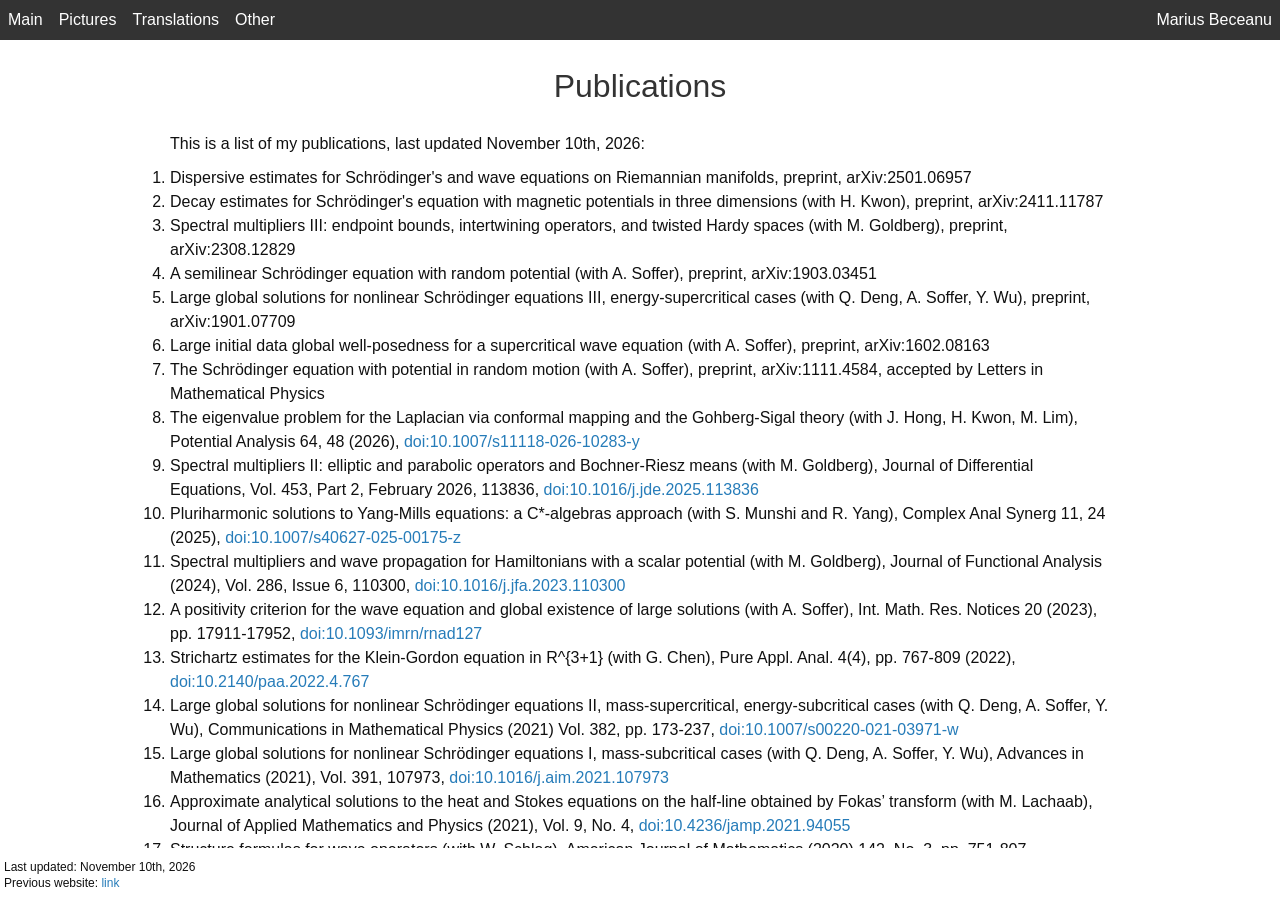
<file: index.html>
<!DOCTYPE html>
<html xmlns="http://www.w3.org/1999/xhtml" xml:lang="en" lang="en">
    <head>
        <title>Marius Beceanu</title>
        <meta http-equiv="Content-Type" content="text/html; charset=utf-8" />
        <meta name="author" content="Marius Beceanu" />
        <meta name="description" content=“Marius Beceanu's Website” />
        <meta name="keywords" content=“Marius, Beceanu, mathematics, Caragiale, website" />
        <meta name="viewport" content="width=device-width, initial-scale=1, maximum-scale=1" />
        <link rel="stylesheet" media="screen" href="style.css" />
    </head>
    <body>
    <header>
        <div class="navbar">
        <div class="menu">
        <button class="menu-root">Menu</button>
        <div class="menu-content">
        <a href="index.html">Main</a>
        <a href="pictures.html">Pictures</a>
        <a href="translations.html">Translations</a>
        <a href="other.html">Other</a>                        
        </div>
        </div>
        <a class="menu-button" href="index.html">Main</a>
        <a class="menu-button" href="pictures.html">Pictures</a>
        <a class="menu-button" href="translations.html">Translations</a>
        <a class="menu-button" href="other.html">Other</a>
        <div style="color: white; padding: 8px; margin-left: auto;">Marius Beceanu</div>
        </div>
      </header>
      <main>
          <div>
              <section>
                  <p>
                  <h1>
                  Publications
                  </h1>
                  </p>
                  <p>
                  This is a list of my publications, last updated November 10th, 2026:<br />
                  <ol>
                      <li>
                          Dispersive estimates for Schrödinger's and wave equations on Riemannian manifolds, preprint, arXiv:2501.06957
                      </li>
                      <li>
                          Decay estimates for Schrödinger's equation with magnetic potentials in three dimensions (with H. Kwon), preprint, arXiv:2411.11787
                      </li>
                      <li>
                          Spectral multipliers III: endpoint bounds, intertwining operators, and twisted Hardy spaces (with M. Goldberg), preprint, arXiv:2308.12829
                      </li>
                      <li>
                          A semilinear Schrödinger equation with random potential (with A. Soffer), preprint, arXiv:1903.03451
                      </li>
                      <li>
                          Large global solutions for nonlinear Schrödinger equations III, energy-supercritical cases (with Q. Deng, A. Soffer, Y. Wu), preprint, arXiv:1901.07709
                      </li>
                      <li>
                          Large initial data global well-posedness for a supercritical wave equation (with A. Soffer), preprint, arXiv:1602.08163
                      </li>
                      <li>
                          The Schrödinger equation with potential in random motion (with A. Soffer), preprint, arXiv:1111.4584, accepted by Letters in Mathematical Physics
                      </li>
                      <li>
                          The eigenvalue problem for the Laplacian via conformal mapping and the Gohberg-Sigal theory (with J. Hong, H. Kwon, M. Lim), Potential Analysis 64, 48 (2026), <a target="_blank" rel="noopener noreferrer" href="https://doi.org/10.1007/s11118-026-10283-y">doi:10.1007/s11118-026-10283-y</a>
                      </li>
                      <li>
                          Spectral multipliers II: elliptic and parabolic operators and Bochner-Riesz means (with M. Goldberg), Journal of Differential Equations, Vol. 453, Part 2, February 2026, 113836, <a target="_blank" rel="noopener noreferrer" href="https://doi.org/10.1016/j.jde.2025.113836">doi:10.1016/j.jde.2025.113836</a>
                      </li>
                      <li>
                          Pluriharmonic solutions to Yang-Mills equations: a C*-algebras approach (with S. Munshi and R. Yang), Complex Anal Synerg 11, 24 (2025), <a target="_blank" rel="noopener noreferrer" href="https://doi.org/10.1007/s40627-025-00175-z">doi:10.1007/s40627-025-00175-z</a>
                      </li>
                      <li>
                          Spectral multipliers and wave propagation for Hamiltonians with a scalar potential (with M. Goldberg), Journal of Functional Analysis (2024), Vol. 286, Issue 6, 110300, <a target="_blank" rel="noopener noreferrer" href=https://doi.org/10.1016/j.jfa.2023.110300>doi:10.1016/j.jfa.2023.110300</a>
                      </li>
                      <li>
                          A positivity criterion for the wave equation and global existence of large solutions (with A. Soffer), Int. Math. Res. Notices  20 (2023), pp. 17911-17952, <a target="_blank" rel="noopener noreferrer" href=https://doi.org/10.1093/imrn/rnad127>doi:10.1093/imrn/rnad127</a>
                      </li>
                      <li>
                          Strichartz estimates for the Klein-Gordon equation in R^{3+1} (with G. Chen), Pure Appl. Anal. 4(4), pp. 767-809 (2022), <a target="_blank" rel="noopener noreferrer" href=https://doi.org/10.2140/paa.2022.4.767>doi:10.2140/paa.2022.4.767</a>
                      </li>
                      <li>
                          Large global solutions for nonlinear Schrödinger equations II, mass-supercritical, energy-subcritical cases (with Q. Deng, A. Soffer, Y. Wu), Communications in Mathematical Physics (2021) Vol. 382, pp. 173-237, <a target="_blank" rel="noopener noreferrer" href=https://doi.org/10.1007/s00220-021-03971-w>doi:10.1007/s00220-021-03971-w</a>
                      </li>
                      <li>
                          Large global solutions for nonlinear Schrödinger equations I, mass-subcritical cases (with Q. Deng, A. Soffer, Y. Wu), Advances in Mathematics (2021), Vol. 391, 107973, <a target="_blank" rel="noopener noreferrer" href=https://doi.org/10.1016/j.aim.2021.107973>doi:10.1016/j.aim.2021.107973</a>
                      </li>
                      <li>
                          Approximate analytical solutions to the heat and Stokes equations on the half-line obtained by Fokas’ transform (with M. Lachaab), Journal of Applied Mathematics and Physics (2021), Vol. 9, No. 4, <a target="_blank" rel="noopener noreferrer" href=https://doi.org/10.4236/jamp.2021.94055>doi:10.4236/jamp.2021.94055</a>
                      </li>
                      <li>
                          Structure formulas for wave operators (with W. Schlag), American Journal of Mathematics (2020) 142, No. 3, pp. 751-807, <a target="_blank" rel="noopener noreferrer" href=https://doi.org/10.1353/ajm.2020.0025>doi:10.1353/ajm.2020.0025</a>
                      </li>
                      <li>
                          Structure formulas for wave operators under a small scaling-invariant condition (with W. Schlag), J. Spectr. Theory 9 (2019), pp. 967-990, <a target="_blank" rel="noopener noreferrer" href=https://doi.org/10.4171/jst/268>doi:10.4171/jst/268</a>
                      </li>
                      <li>
                          Large outgoing solutions to supercritical wave equations (with A. Soffer), Int. Math. Res. Notices 20 (2018), pp. 6201-6253, <a target="_blank" rel="noopener noreferrer" href=https://doi.org/10.1093/imrn/rnx050>doi:10.1093/imrn/rnx050</a>
                      </li>
                      <li>
                          Decay estimates for the wave equation in two dimensions, Journal of Differential Equations (2016), Vol. 260, Issue 6, pp. 5378-5420, <a target="_blank" rel="noopener noreferrer" href=https://doi.org/10.1016/j.jde.2015.12.009>doi:10.1016/j.jde.2015.12.009</a>
                      </li>
                      <li>
                          Dispersive estimates in R^3 with threshold eigenstates and resonances, Analysis & PDE 9-4 (2016), pp. 813-858, <a target="_blank" rel="noopener noreferrer" href=https://doi.org/10.2140/apde.2016.9.813>doi:10.2140/apde.2016.9.813</a>
                      </li>
                      <li>
                          A centre-stable manifold for the energy-critical wave equation in R^3 in the symmetric setting, Journal of Hyperbolic Differential Equations (2014), Vol. 11, No. 3, pp. 437-476, <a target="_blank" rel="noopener noreferrer" href=https://doi.org/10.1142/S021989161450012X>doi:10.1142/S021989161450012X</a>
                      </li>
                      <li>
                          Strichartz estimates and maximal operators for the wave equation in R^3 (with M. Goldberg), Journal of Functional Analysis (2014) 266, Issue 3, pp. 147-151, <a target="_blank" rel="noopener noreferrer" href=https://doi.org/10.1016/j.jfa.2013.11.010>doi:10.1016/j.jfa.2013.11.010</a>
                      </li>
                      <li>
                          Structure of wave operators for a scaling-critical class of potentials, American Journal of Mathematics (2014) 136, No. 2, pp. 255-308, <a target="_blank" rel="noopener noreferrer" href=https://doi.org/ajm.2014.0011>doi:10.1353/ajm.2014.0011</a>
                      </li>
                      <li>
                          Potentiels variables et équations dispersives, Séminaire Laurent Schwartz --- EDP et applications (2012-2013), Exp. No. 19, 11 pp., <a target="_blank" rel="noopener noreferrer" href=https://doi.org/10.5802/slsedp.45>doi:10.5802/slsedp.45</a>
                      </li>
                      <li>
                          The Schrödinger equation with potential in rough motion (with A. Soffer), Communications in Partial Differential Equations (2012), Vol. 37, Issue 6, pp. 969-1000, <a target="_blank" rel="noopener noreferrer" href=https://doi.org/10.1080/03605302.2012.668257>doi:10.1080/03605302.2012.668257</a>
                      </li>
                      <li>
                          Dispersive estimates for the Schrödinger equation with scaling-critical potential (with M. Goldberg), Communications in Mathematical Physics (2012), Vol. 314, Issue 2, pp. 471-481, <a target="_blank" rel="noopener noreferrer" href=https://doi.org/10.1007/s00220-012-1435-x>doi:10.1007/s00220-012-1435-x</a>
                      </li>
                      <li>
                          A critical centre-stable manifold for Schrödinger's equation in three dimensions, Communications on Pure and Applied Mathematics (2012), Vol. 65, Issue 4, pp. 431-507, <a target="_blank" rel="noopener noreferrer" href=https://doi.org/10.1002/cpa.21387>doi:10.1002/cpa.21387</a>
                      </li>
                      <li>
                          New estimates for a time-dependent Schrödinger equation, Duke Mathematical Journal (2011), Vol. 159, No. 3, pp. 417-477, <a target="_blank" rel="noopener noreferrer" href=https://doi.org/10.1215/00127094-1433394>doi:10.1215/00127094-1433394</a>
                      </li>
                      <li>
                          A centre-stable manifold for the focussing cubic NLS in R^{1+3}, Communications in Mathematical Physics (2008), Vol. 280, Issue 1, pp. 145-205, <a target="_blank" rel="noopener noreferrer" href=https://doi.org/10.1007/s00220-008-0427-3>doi:10.1007/s00220-008-0427-3</a>
                      </li>
                      <li>
                          Local exact controllability of the diffusion equation in one dimension, Abstract and Applied Analysis (2003), Vol. 2003, No. 14, pp. 793-811, <a target="_blank" rel="noopener noreferrer" href=https://doi.org/10.1155/S1085337503303033>doi:10.1155/S1085337503303033</a>
                      </li>
                  </ol>
                  </p>
                  <p>
                  A conference proceedings volume for which I am listed as an editor: <a target="_blank" rel="noopener noreferrer" href="https://bookstore.ams.org/conm-725">link</a><br/>
                  Nonlinear Dispersive Waves and Fluids, edited by S. Zheng, M. Beceanu, J. Bona, G. Chen, T. V. Phan, A. Soffer, Contemporary Mathematics, Volume 725, AMS Book Series 2019
                  </p>
              </section>
              <section>
                  <p>
                  <h1>
                  Collaborators
                  </h1>
                  </p>
                  <p>
                  <a target="_blank" rel="noopener noreferrer" href="https://sites.google.com/site/cg66math/home">Gong Chen</a><br/>
                  <a target="_blank" rel="noopener noreferrer" href="http://maths.ccnu.edu.cn/info/1171/21647.htm">Qingquan Deng</a><br/>
                  <a target="_blank" rel="noopener noreferrer" href="https://homepages.uc.edu/~goldbeml/">Michael Goldberg</a><br/>
                  <a target="_blank" rel="noopener noreferrer" href="https://scholar.google.com/citations?user=1coz2mEAAAAJ&hl=en">Jiho Hong</a><br/>
                  <a target="_blank" rel="noopener noreferrer" href="https://www.albany.edu/math/faculty/hyun-kyoung-kwon">Hyun-Kyoung Kwon</a><br/>
                  Mohamed Lachaab<br/>
                  <a target="_blank" rel="noopener noreferrer" href="https://www.mikyounglim.net/">Mikyoung Lim</a><br/>
                  <a target="_blank" rel="noopener noreferrer" href="https://www.researchgate.net/profile/Sachin-Munshi">Sachin Munshi</a><br/>
                  <a target="_blank" rel="noopener noreferrer" href="https://gauss.math.yale.edu/~ws442/">Wilhelm Schlag</a><br/>
                  <a target="_blank" rel="noopener noreferrer" href="https://sites.math.rutgers.edu/~soffer">Avy Soffer</a><br/>
                  <a target="_blank" rel="noopener noreferrer" href="http://cam.tju.edu.cn/~yfw/">Yifei Wu</a><br/>
                  <a target="_blank" rel="noopener noreferrer" href="https://www.albany.edu/~ryang/">Rongwei Yang</a>
                  </p>
              </section>
              <section>
                  <p>
                  <h1>
                  Earlier work
                  </h1>
                  </p>
                  <p>
                  My PhD thesis, written under the supervision of Professor Wilhelm Schlag<br />
                  <a target="_blank" rel="noopener noreferrer" href="Marius_Beceanu_thesis.pdf">PDF file</a><br />
                  Also see the 2008-2012 publications on the list above
                  </p>
                  <p>
                  The following is a paper submitted to SICON in 2005. It is the generalization of my UAIC undergraduate thesis to arbitrarily many dimensions. Here is a revised version from 2007 that takes into account the referees' remarks<br />
                  <a target="_blank" rel="noopener noreferrer" href="!!TEZA!!.pdf">PDF file</a>
                  </p>
                  <p>
                  My Princeton undergraduate thesis, supervised by Professors Sergiu Klainerman and Igor Rodnianski<br/>
                  <a target="_blank" rel="noopener noreferrer" href="art27.pdf">PDF file</a>
                  </p>
                  <p>
                  My undergraduate thesis at UAIC Iași, supervised by Professor Viorel Barbu<br />
                  <a target="_blank" rel="noopener noreferrer" href="ART_NOU.pdf">English</a>&emsp;<a target="_blank" rel="noopener noreferrer" href="Lucrare de diploma.pdf">Romanian</a><br />
                  Also see the 2003 publication on the list above
                  </p>
                  <p>
                  My two junior projects at Princeton<br />
                  The first was done within the Junior Seminar, run by Professor Ramin Takloo-Bighash and Steve J. Miller.
                  It investigates some elementary properties of the period of the continued fraction of &radic;n<br />
                  <a target="_blank" rel="noopener noreferrer" href="ART12 (revised).pdf">PDF file</a><br />
                  The second was done under the supervision of Professor Peter Sarnak.
                  It provides a computational confirmation of the Taniyama-Shimura conjecture, for non-integer primes in Z[i] of norm up to 45,000<br />
                  <a target="_blank" rel="noopener noreferrer" href="jp2.pdf">PDF file</a>
                  </p>
              </section>
              <section>
                  <p>
                  <h1>
                  More
                  </h1>
                  </p>
                  <p>
                  Papers on ArXiv: <a target="_blank" rel="noopener noreferrer" href="https://arxiv.org/search/?query=Marius+Beceanu&searchtype=author&abstracts=show&order=-announced_date_first&size=50">link</a>
                  </p>
                  <p>
                  Google Scholar listing: <a target="_blank" rel="noopener noreferrer" href="https://scholar.google.com/citations?user=PJe1mAoAAAAJ&hl=en">link</a>
                  </p>
                  <p>
                  ResearchGate profile: <a target="_blank" rel="noopener noreferrer" href="https://www.researchgate.net/profile/Marius-Beceanu-2">link</a>
                  </p>
              </section>
          </div>
      </main>
      <footer>
          <p>
          <small>
              Last updated: November 10th, 2026<br />
              Previous website: <a target="_blank" rel="noopener noreferrer" href="https://sites.google.com/view/mbeceanu">link</a>
          </small>
          </p>
      </footer>
      </body>
</html>
</file>
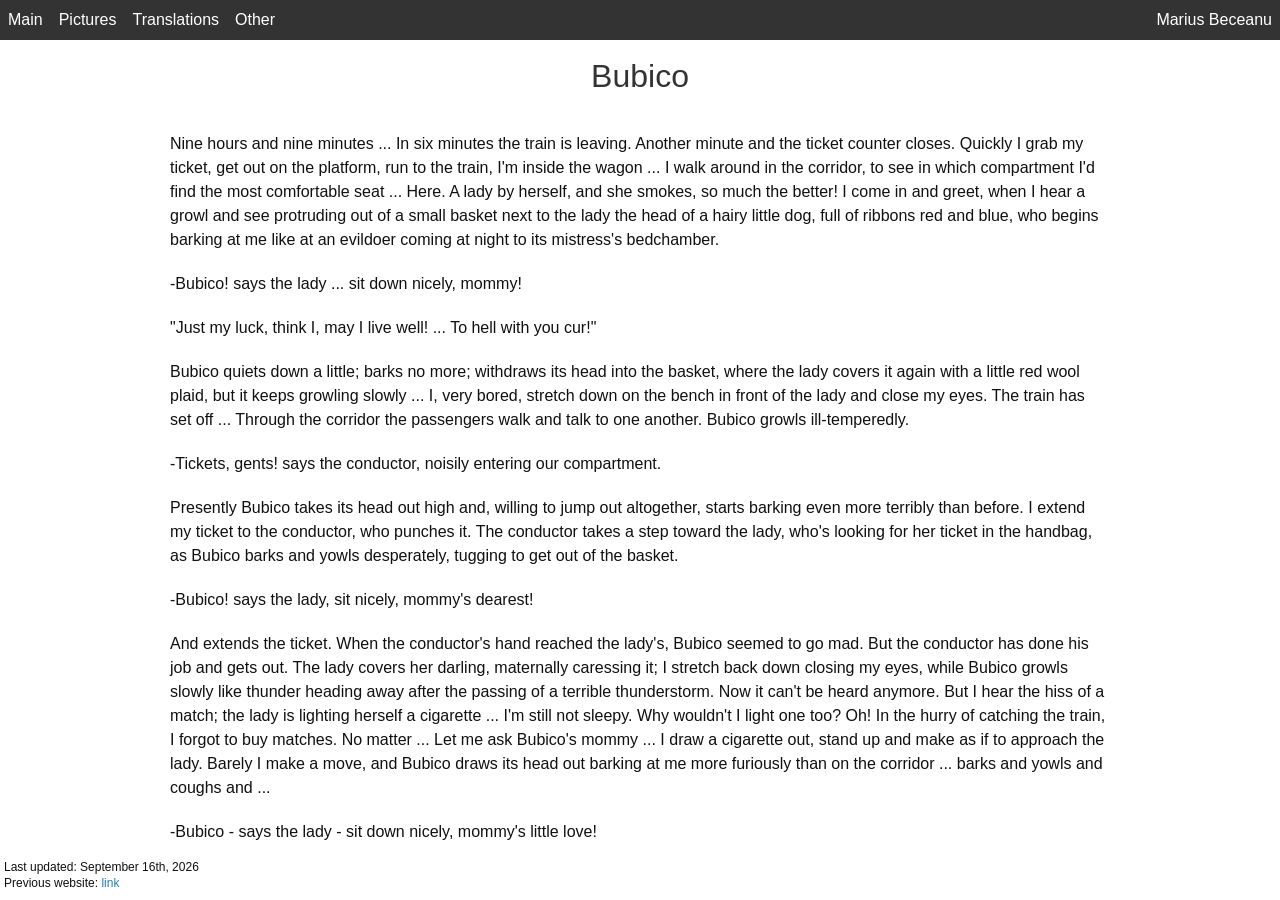
<file: bubico.html>
<!DOCTYPE html>
<html xmlns="http://www.w3.org/1999/xhtml" xml:lang="en" lang="en">
    <head>
        <title>Marius Beceanu</title>
        <meta http-equiv="Content-Type" content="text/html; charset=utf-8" />
        <meta name="author" content="Marius Beceanu" />
        <meta name="description" content=“Marius Beceanu's Website” />
        <meta name="keywords" content=“Marius, Beceanu, mathematics, Caragiale, website" />
        <meta name="viewport" content="width=device-width, initial-scale=1, maximum-scale=1" />
        <link rel="stylesheet" media="screen" href="style.css" />
    </head>
    <body>
    <header>
        <div class="navbar">
        <div class="menu">
        <button class="menu-root">Menu</button>
        <div class="menu-content">
        <a href="index.html">Main</a>
        <a href="pictures.html">Pictures</a>
        <a href="translations.html">Translations</a>
        <a href="other.html">Other</a>                        
        </div>
        </div>
        <a class="menu-button" href="index.html">Main</a>
        <a class="menu-button" href="pictures.html">Pictures</a>
        <a class="menu-button" href="translations.html">Translations</a>
        <a class="menu-button" href="other.html">Other</a>
        <div style="color: white; padding: 8px; margin-left: auto;">Marius Beceanu</div>
        </div>
      <p>
      <h1>
      Bubico
      </h1>
      </p>
      </header>
<main>
<p>
Nine hours and nine minutes ... In six minutes the train is leaving. Another minute and the ticket counter closes. Quickly I grab my ticket, get out on the platform, run to the train, I'm inside the wagon ... I walk around in the corridor, to see in which compartment I'd find the most comfortable seat ... Here. A lady by herself, and she smokes, so much the better! I come in and greet, when I hear a growl and see protruding out of a small basket next to the lady the head of a hairy little dog, full of ribbons red and blue, who begins barking at me like at an evildoer coming at night to its mistress's bedchamber.
</p>
<p>
-Bubico! says the lady ... sit down nicely, mommy!
</p>
<p>
"Just my luck, think I, may I live well! ... To hell with you cur!"
</p>
<p>
Bubico quiets down a little; barks no more; withdraws its head into the basket, where the lady covers it again with a little red wool plaid, but it keeps growling slowly ... I, very bored, stretch down on the bench in front of the lady and close my eyes. The train has set off ... Through the corridor the passengers walk and talk to one another. Bubico growls ill-temperedly.
</p>
<p>
-Tickets, gents! says the conductor, noisily entering our compartment.
</p>
<p>
Presently Bubico takes its head out high and, willing to jump out altogether, starts barking even more terribly than before. I extend my ticket to the conductor, who punches it. The conductor takes a step toward the lady, who's looking for her ticket in the handbag, as Bubico barks and yowls desperately, tugging to get out of the basket.
</p>
<p>
-Bubico! says the lady, sit nicely, mommy's dearest!
</p>
<p>
And extends the ticket. When the conductor's hand reached the lady's, Bubico seemed to go mad. But the conductor has done his job and gets out. The lady covers her darling, maternally caressing it; I stretch back down closing my eyes, while Bubico growls slowly like thunder heading away after the passing of a terrible  thunderstorm. Now it can't be heard anymore. But I hear the hiss of a match; the lady is lighting herself a cigarette ... I'm still not sleepy. Why wouldn't I light one too? Oh! In the hurry of catching the train, I forgot to buy matches. No matter ... Let me ask Bubico's mommy ... I draw a cigarette out, stand up and make as if to approach the lady. Barely I make a move, and Bubico draws its head out barking at me more furiously than on the corridor ... barks and yowls and coughs and ...
</p>
<p>
-Bubico - says the lady - sit down nicely, mommy's little love!
</p>
<p>
"May you catch rabies, hellish cur!" I say in my thought. I have never seen such an abhorrent and disgusting cur ... If I could, I would break its neck.
</p>
<p>
Through Bubico's desperate howls, mommy gives me a light. I thank her and sit down in the remotest seat of the compartment, afraid I wouldn't be able to resist any longer and I'd bash its head when it comes out again.
</p>
<p>
-Nice doggie you have, I say to the lady, after a few moments of silence; but bad!
</p>
<p>
-Oh! he's not bad, says the lady, only until he learns the man; but you don't know how well-behaved and faithful he is, and smart! Well! he's like a man, brother! only he doesn't talk ...
</p>
<p>
Then to the basket, with a lot of love:
</p>
<p>
-Where is Bubico? ... There's no Bubico! ...
</p>
<p>
From the basket comes a sentimental meowing.
</p>
<p>
-Should mother give the little boy a little sugar? ... Bubico! Bubi!!
</p>
<p>
The little boy takes out its beribboned head ... Mommy disentangles it from the cloths in which it is fermenting and takes it out. I, terrified that the bastard might try to provoke me, tell the lady:
</p>
<p>
-Madam! for God's sake, hold it so it doesn't jump me! I have bad nerves, and I don't know what I could do ... from fear ...
</p>
<p>
But the lady, taking the darling in her arms and caressing it with all tenderness:
</p>
<p>
-Woe me! how do you think? ... We are behaved and well-bred boys ... We aren't churls like Bismark(1) ...
</p>
<p>
-Ha? I say.
</p>
<p>
-Bismark of Papadopolina's officer.
</p>
<p>
Giving me this explanation, the lady fetches a piece of sugar out of the handbag:
</p>
<p>
-Who likes a little sugar? ...
</p>
<p>
Bubico (sitting nicely on the bench, despite the wagon's shaking): Bow!
</p>
<p>
-Should mommy give the boy a little sugar?
</p>
<p>
Bubico: Bow! Wow!
</p>
<p>
And he grabs the little piece of sugar and begins gnawing at it ... The lady gets a bottle of milk out of another small bag, from which she pours into a glass; then:
</p>
<p>
-Who likes a little milk?
</p>
<p>
Bubico (licking its muzzle): Bow!
</p>
<p>
-Should mommy give the boy a little milk?
</p>
<p>
Bubico (impatient): Bow! Wow!
</p>
<p>
"Ah! I sigh in my heart; may the dog catcher take you, Bubico!"
</p>
<p>
But the lady draws the slanted glass to the darling's muzzle, who starts lapping, and laps, and laps, until a passenger shows at the door of our compartment looking inside. Bubico stops lapping and begins barking like a beast, with bulging eyes and biting in the air and gnashing and coughing and ...
</p>
<p>
"See you in Babes(2), hellish mongrel!" I think, and to my mind start coming all sorts of ideas, each crueler and more infamous then the next.
</p>
<p>
The passenger has withdrawn from the window. Bubico has settled down. The lady again pours milk into the glass and has some herself. I feel the black ideas flooding me, more and more irresistibly.
</p>
<p>
-By the way - I say - madam, you were talking a moment ago about Bismark ... of ...
</p>
<p>
-Of Papadopolina's officer ...
</p>
<p>
-Right! What is Bismark?
</p>
<p>
-A courtyard dog ... Almost killed my Bubico ... Papadopolina has a little dog, Zambilica, very pretty one! sits by my side; we're friends; and him (points at Bubico), terrible courtship! (To Bubico:) You womanizer! ... (To me:) That miserable servant, an imbecile! I told her, when she took him out in the morning - 'cause you don't know how clean he is! - I say: "Take care he doesn't escape and go again to Papadopolina, Bismark will tear him to bits ..." the officer's hound, who is her tenant. (Coughs meaningfully.) I don't know what I was doing around the house, until I hear yowls and screams outside ... I cry: "Bubico! Bubico! where is the boy?!" I'm running ... The imbecile was bringing him on her arms;  she and Papadopolina and the officer's soldier had barely got him out of the hound's mouth. And look at him? ... thrashed around, fainted and soft like a rag. I say: "Woe is me! the boy is dying!" sprinkle him with water! pass salts by his nose! ... What I endured, only I know ... For two weeks he lay ... I even brought a doctor. But in the end, thank God! he made it ... (to Bubico:) Is the boy going to Zambilica again?
</p>
<p>
Bubico: Bow!
</p>
<p>
-Let Bismark eat you ... you womanizer!
</p>
<p>
-Bow! wow!
</p>
<p>
And it jumps off the bench onto the wagon's floor and starts for me.
</p>
<p>
-Lady! I shout, raising my feet; I have bad nerves, let it stay off me, 'cause ...
</p>
<p>
-No, brother! says the lady, don't you see he wants to make friends? He's like this: right away he feels who loves him ...
</p>
<p>
-Ah! I say, having an infernal inspiration; ah! he feels who loves him ... wants to make friends! ... Good!
</p>
<p>
And as the doggie comes to sniff me, I take a pack of candy, which I am taking to the province, for a friend; I open it, take out a bonbon and, handing it down, gently:
</p>
<p>
-Coochie coochie coo! Bubico boy! Bubi!
</p>
<p>
Bubico, wagging its tail, comes closer with a certain shyness and doubt, then, encouraged by my gentleness, grabs the bonbon nicely and starts chomping on it.
</p>
<p>
-You see you made friends! says the lady with a lot of satisfaction for this accomodation.
</p>
<p>
Then she tells me the darling's genealogy ... Bubico is the child of Garson and Gigica, who was a sister of Papadopolina's Zambilica, which, that is to say, means Zambilica is Bubico's aunt by his mother's side ... While the lady tells me the story, I, defeating my aversion and disgust in favor of a high purpose, make use of the most demeaning methods in order to win the good graces of Zambilica's nephew. And indeed, Bubico comes ever closer, until he lets me hold him in my arms. I feel my heart beat in fear lest, by some movement, or look, I betray a grand plan I have tailored in the depths of my conscience. The lady can't be amazed enough by the friendship shown me by Bubico, while I asiduously cultivate this friendship so dear to me, with pettings and bonbons.
</p>
<p>
-Eh look! how you've become friends .... What's that, Bubico? what is it, mommy? you love the gentleman? yes?
</p>
<p>
And Bubico answers, cuddling in my arms:
</p>
<p>
-Bow!
</p>
<p>
-Like that? you've betrayed your mommy, have you? ... you Don Juan!
</p>
<p>
Bubico: Bow! wow!
</p>
<p>
-You must be a good man! He isn't drawn to just everybody ...
</p>
<p>
-Of course, lady; the dog feels it; he has instinct.
</p>
<p>
As I am saying these, presently the train stops in Crivina. On the platform one can hear barking and dogs quarreling. Bubico tries to pull itself out of my arms; I hold tight; it starts barking doggedly toward the wagon window. The train starts again, and Bubico, turning its head to the side where one hears the quarrel of his kin, getting more remote, still keeps barking; I pet him, to calm him down; when nothing more can be heard, he lifts his muzzle to the ceiling and begins, in my arms, howling ... in my arms!
</p>
<p>
"Ah! Bubico - I say to myself, petting him nicely - by your head! ... I'd see you gloves!"
</p>
<p>
But Bubico keeps howling.
</p>
<p>
-Lady - I say - you're not doing well to keep Bubico so close and so covered in warmth, he may get rabies ... Even so, it's too warm here.
</p>
<p>
And saying these, I get up with Bubico in my arms and draw near the wagon window.  I put Bubico carefully down next to his mummy, and I lower the window, bowing down to breathe. Outside, a night as dark as my ideas.
</p>
<p>
-Well done! let the smoke get out, says the lady.
</p>
<p>
We are entering the Prahova bridge ... I turn around, take a bonbon, show it to Bubico, who joins me nicely wagging his tail.
</p>
<p>
"By the memory of Pluto and his faithful Cerberus! I say in my thought; I swear they lied, those who sung the instinct of dogs! It's a lie! Doesn't exist!"
</p>
<p>
Bubico takes my bonbon; I take him in my arms and draw near the window, lifting him next to the opening. The cool air, passing by his muzzle, gives Bubico great pleasure. He draws his tongue out and breathes profoundly.
</p>
<p>
-Don't drop him out the window! for G ...
</p>
<p>
But before mommy has time to wholly utter the creator's holy name, Bubico vanishes like a white pidgeon in the black of the night, back to Bucuresti, flying - to Zambilica, likely. I turn my face toward the lady and, showing her my empty hands, cry exasperatedly:
</p>
<p>
-Lady!
</p>
<p>
A scream! ... The lady has gone mad!
</p>
<p>
-Quick, lady, the alarm signal!
</p>
<p>
I take her to the signal and teach her how to pull it. Lost with pain, she executes the motion with supreme energy. The train, stop! on the spot. Colossal wobbling. General emotion among the passengers.
</p>
<p>
-Who? who pulled the signal?
</p>
<p>
-Her I say to the train's staff, pointing at the fainted lady.
</p>
<p>
The train starts moving again. In Ploiesti, the lady has woken from her torpor; crushed with misfortune, she must answer for the statement that is asked from her concerning her use of the signal. While, in the middle of the piled passengers, the lady is wailing, I draw next to her ear and, with a diabolical grin, whisper distinctly:
</p>
<p>
-Lady! I threw it out, may you eat its tail!
</p>
<p>
She faints again ... I pass like a demon through the crowd and vanish into the black night ...
</p>
<p>
Notes:
</p>
<p>
(1) Bismark was well-known for his abrupt manner, e.g. wearing his riding crop and his uniform on all occasions; also for his blood and iron speech.
</p>
<p>
(2) A very cruel wish (vivisection).
</p>
<p>
License: Creative Commons 3.0, cc-by-sa<br />
http://creativecommons.org/licenses/by-sa/3.0/
</p>
</main>
      <footer>
          <p>
          <small>
              Last updated: September 16th, 2026<br />
              Previous website: <a target="_blank" rel="noopener noreferrer" href="https://sites.google.com/view/mbeceanu">link</a>
          </small>
          </p>
      </footer>
      </body>
</html>
</file>
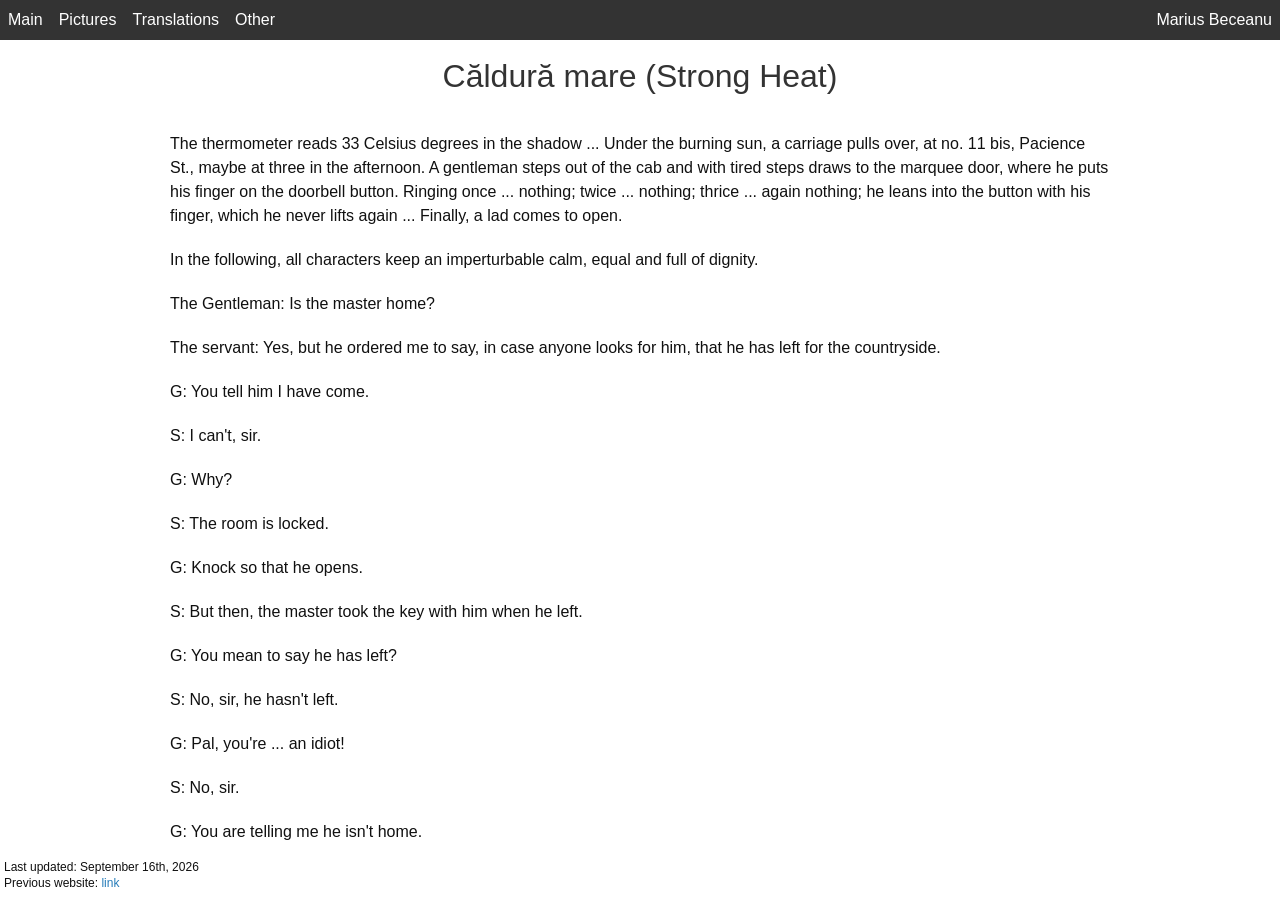
<file: caldura-mare-strong-heat.html>
<!DOCTYPE html>
<html xmlns="http://www.w3.org/1999/xhtml" xml:lang="en" lang="en">
    <head>
        <title>Marius Beceanu</title>
        <meta http-equiv="Content-Type" content="text/html; charset=utf-8" />
        <meta name="author" content="Marius Beceanu" />
        <meta name="description" content=“Marius Beceanu's Website” />
        <meta name="keywords" content=“Marius, Beceanu, mathematics, Caragiale, website" />
        <meta name="viewport" content="width=device-width, initial-scale=1, maximum-scale=1" />
        <link rel="stylesheet" media="screen" href="style.css" />
    </head>
    <body>
    <header>
        <div class="navbar">
        <div class="menu">
        <button class="menu-root">Menu</button>
        <div class="menu-content">
        <a href="index.html">Main</a>
        <a href="pictures.html">Pictures</a>
        <a href="translations.html">Translations</a>
        <a href="other.html">Other</a>                        
        </div>
        </div>
        <a class="menu-button" href="index.html">Main</a>
        <a class="menu-button" href="pictures.html">Pictures</a>
        <a class="menu-button" href="translations.html">Translations</a>
        <a class="menu-button" href="other.html">Other</a>
        <div style="color: white; padding: 8px; margin-left: auto;">Marius Beceanu</div>
        </div>
      <p>
      <h1>
      Căldură mare (Strong Heat)
      </h1>
      </p>
      </header>
<main>
<p>
The thermometer reads 33 Celsius degrees in the shadow ... Under the burning sun, a carriage pulls over, at no. 11 bis, Pacience St., maybe at three in the afternoon. A gentleman steps out of the cab and with tired steps draws to the marquee door, where he puts his finger on the doorbell button. Ringing once ... nothing; twice ... nothing; thrice ... again nothing; he leans into the button with his finger, which he never lifts again ... Finally, a lad comes to open.
</p>
<p>
In the following, all characters keep an imperturbable calm, equal and full of dignity.
</p>
<p>
The Gentleman: Is the master home?
</p>
<p>
The servant: Yes, but he ordered me to say, in case anyone looks for him, that he has left for the countryside.
</p>
<p>
G: You tell him I have come.
</p>
<p>
S: I can't, sir.
</p>
<p>
G: Why?
</p>
<p>
S: The room is locked.
</p>
<p>
G: Knock so that he opens.
</p>
<p>
S: But then, the master took the key with him when he left.
</p>
<p>
G: You mean to say he has left?
</p>
<p>
S: No, sir, he hasn't left.
</p>
<p>
G: Pal, you're ... an idiot!
</p>
<p>
S: No, sir.
</p>
<p>
G: You are telling me he isn't home.
</p>
<p>
S: No, he's at home, sir.
</p>
<p>
G: But haven't you said he had left?
</p>
<p>
S: No, sir, he hasn't left.
</p>
<p>
G: Then he's at home.
</p>
<p>
S: No he isn't, but he hasn't gone to the countryside, he just went out.
</p>
<p>
G: Where?
</p>
<p>
S: In the city!
</p>
<p>
G: Where?!
</p>
<p>
S: Bucuresti (1).
</p>
<p>
G: Then tell him I came.
</p>
<p>
S: What is your name, sir?
</p>
<p>
G: Why do you care?
</p>
<p>
S: To tell him.
</p>
<p>
G: Tell him what? how do you know what to tell him, since I haven't told you what to tell him? Wait, let me tell you first; don't be hasty ... Tell him when he comes back that he was sought by ...
</p>
<p>
S: Who?
</p>
<p>
G: Me.
</p>
<p>
S: Your name, sir? ...
</p>
<p>
G: Enough, that's all ! he knows me ... we are friends ...
</p>
<p>
S: Very well, sir.
</p>
<p>
G: Did you understand?
</p>
<p>
S: I understand.
</p>
<p>
G: Ah! ... tell him we have to meet.
</p>
<p>
S: Where?
</p>
<p>
G: He knows ... But he absolutely must come.
</p>
<p>
S: When?
</p>
<p>
G: When he can.
</p>
<p>
S: All too well.
</p>
<p>
G: Understand?
</p>
<p>
S: Understand.
</p>
<p>
G: Ah! ... and if he sees our friend ...
</p>
<p>
S: Which friend?
</p>
<p>
G: He knows! ... tell him that nothing could work in that known affair, because I talked to the person ... Don't forget!
</p>
<p>
S: Could I ever forget?
</p>
<p>
G: ... and he says now it's too late, since he didn't come in time; for if he came only a few days earlier, that's another story! .... maybe it could have been ... Keep in mind!
</p>
<p>
S: I'll keep, sir ...
</p>
<p>
G: ... because the person's aunt hadn't left yet the one who went to give the down payment to the minor's guardian, and he hadn't found out yet, because the nephew of the lady hadn't told him, with whom the deal was almost done, if he still had patience until Monday evening, when the lawyer is to come back, since he went out with a land dispute; but now, regretfully, it is impossible from several points of view, which the gentleman knows ... This is how you should tell him.
</p>
<p>
S: Very well, sir.
</p>
<p>
The Gentleman is leaving ... The lad is closing ... The Gentleman comes back.
</p>
<p>
G: Ah! ... you know what? don't tell him anything, since you may not remember the persons exactly. I'll better come down tonight to tell him ... At what time is Mr. Johnny coming to eat tonight?
</p>
<p>
S: Which Mr. Johnny?
</p>
<p>
G: Your master.
</p>
<p>
S: Which master, sir?
</p>
<p>
G: Yours ... Mr. Johnny.
</p>
<p>
S: My master is not called Mr. Johnny, he's a landlord ...
</p>
<p>
G: Eh! what if he's a landlord?
</p>
<p>
S: His name is Mr. Smith.
</p>
<p>
G: And what else?
</p>
<p>
S: What, what else?
</p>
<p>
G: Of course ... Smith, landlord ... good .. and what else?
</p>
<p>
S: I cannot know.
</p>
<p>
G: Isn't his name Johnny Smith?
</p>
<p>
S: No.
</p>
<p>
G: Can't be.
</p>
<p>
S: Yes it can, sir.
</p>
<p>
G: Now you see?
</p>
<p>
S: See what?
</p>
<p>
G: He's called Johnny?
</p>
<p>
S: No, Jake.
</p>
<p>
G: Jake? ... above belief! ... What is the street here?
</p>
<p>
S: No. 11 bis ...
</p>
<p>
G: It's not about 11 bis ...
</p>
<p>
S: The master said he doesn't want to put 13 up, 'cause it's fatal.
</p>
<p>
G: 13 has nothing to so with it ... I am asking you about the street. What street is this?
</p>
<p>
S: Patience Street ...
</p>
<p>
G: Patience Street? ... impossible!
</p>
<p>
S: No, sir, this is Patience Street.
</p>
<p>
G: Then this is not it.
</p>
<p>
S: This is it.
</p>
<p>
G: No.
</p>
<p>
S: Yes.
</p>
<p>
G: I am looking on the contrary for Sapience Street, no. 11 bis, Sapience Street, Mr. Johnny Smith.
</p>
<p>
S: Like that?
</p>
<p>
G: Like that.
</p>
<p>
S: Then, it's not here.
</p>
<p>
G: Very well.
</p>
<p>
The Gentleman departs and walks to the carriage. The driver is sleeping on the perch. The horses are sleeping under the yoke.
</p>
<p>
The Gentleman: Let's go, driver!
</p>
<p>
The driver: Not free ... is customer, pliz ...
</p>
<p>
G: Which customer?
</p>
<p>
D: Don't know at me, pliz ...
</p>
<p>
G: From where did you take him?
</p>
<p>
D: Frum there, pliz ...
</p>
<p>
G: Then, aren't I?
</p>
<p>
D: Ie! at sir is, pliz ...
</p>
<p>
The Gentleman gets in ... The driver lashes ... The horses wake up and start. The Gentleman lifts to his feet, behind the coachman's nape.
</p>
<p>
G: Listen to me; do you sir know where is Patience St.?
</p>
<p>
D: Those not know, pliz ...
</p>
<p>
A crone passes by. The gentleman stops the carriage.
</p>
<p>
The gentleman: If you please, madam, do you know where is Patience St.?
</p>
<p>
The crone: This is it, dearie.
</p>
<p>
G: Eh no! ... She is terribly decrepit ... Drive forward, coachman!
</p>
<p>
The carriage starts, the Gentleman makes a sign to stop at a small grocery store in the corner, where on the doorstep a boy with a green apron naps in the shadow.
</p>
<p>
The Gentleman: Young man, what street is this?
</p>
<p>
The boy: Patience Street ...
</p>
<p>
G: You are stupid! ... Forward, driver!
</p>
<p>
The carriage goes forth a good way ... A street sergeant sits on a bench at the gate of a big courtyard. He has unfastened his boots, to cool off his feet. The Gentleman makes a sign; the carriage stops.
</p>
<p>
The Gentleman: Sergeant!
</p>
<p>
The sergeant: Orders!
</p>
<p>
G: Please, would you sir happen to know where is Patience St.?
</p>
<p>
S: This is the one.
</p>
<p>
G: Impossible.
</p>
<p>
S: Yes sir, this is it.
</p>
<p>
G: Mr. Popescu's place, no. 11 bis ...
</p>
<p>
S: Well, yes, up the street, on the left hand, yellow houses in the courtyard, with a marquee.
</p>
<p>
G: Ah! Then the lad is an imbecile! ... Thanks! ... Turn around, driver!
</p>
<p>
Notes:
</p>
<p>
(1) The capital of Romania, where this is taking place.
</p>
<p>
License: Creative Commons 3.0, cc-by-sa<br />
http://creativecommons.org/licenses/by-sa/3.0/
</p>
</main>
      <footer>
          <p>
          <small>
              Last updated: September 16th, 2026<br />
              Previous website: <a target="_blank" rel="noopener noreferrer" href="https://sites.google.com/view/mbeceanu">link</a>
          </small>
          </p>
      </footer>
      </body>
</html>
</file>
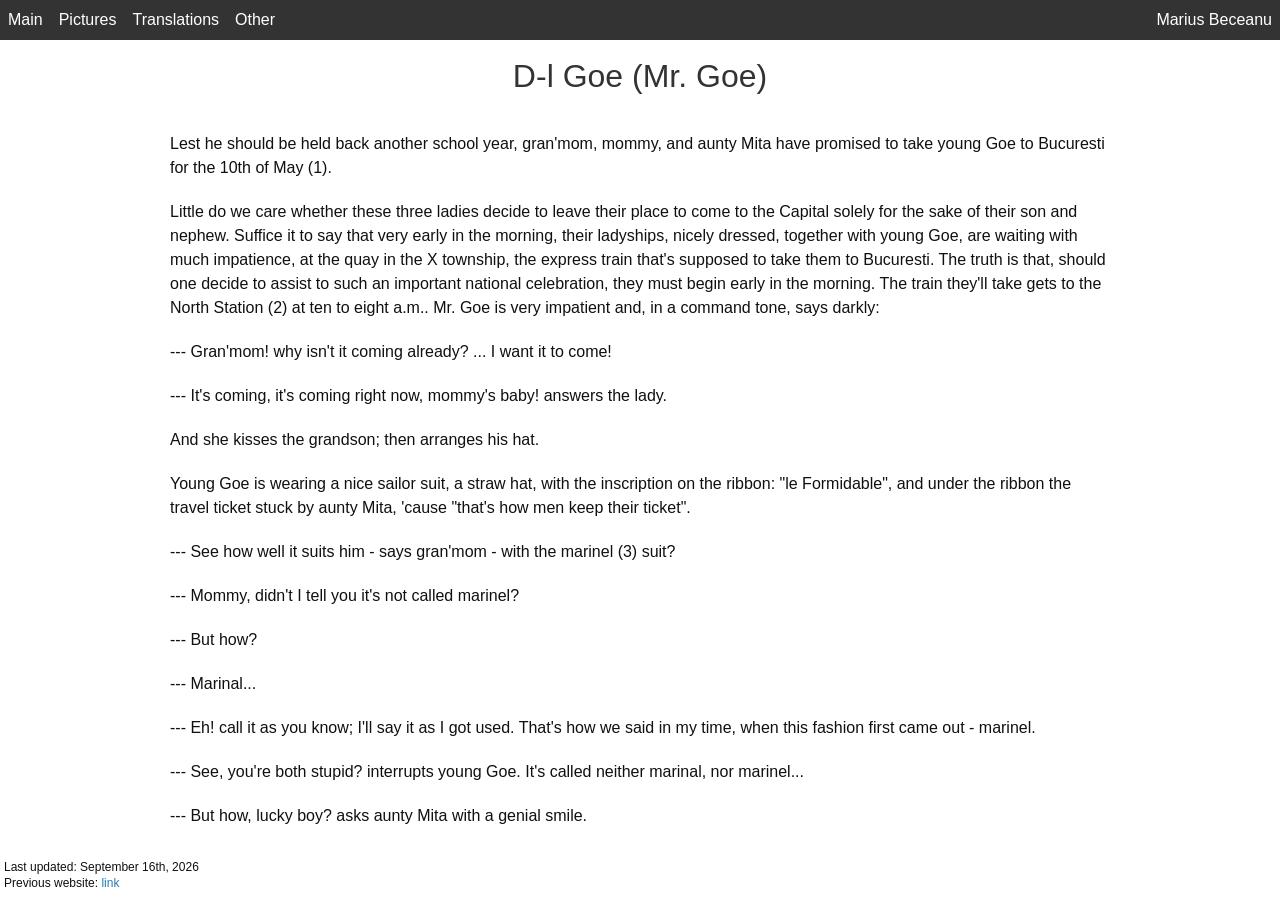
<file: d-l-goe-mr-goe.html>
<!DOCTYPE html>
<html xmlns="http://www.w3.org/1999/xhtml" xml:lang="en" lang="en">
    <head>
        <title>Marius Beceanu</title>
        <meta http-equiv="Content-Type" content="text/html; charset=utf-8" />
        <meta name="author" content="Marius Beceanu" />
        <meta name="description" content=“Marius Beceanu's Website” />
        <meta name="keywords" content=“Marius, Beceanu, mathematics, Caragiale, website" />
        <meta name="viewport" content="width=device-width, initial-scale=1, maximum-scale=1" />
        <link rel="stylesheet" media="screen" href="style.css" />
    </head>
    <body>
    <header>
        <div class="navbar">
        <div class="menu">
        <button class="menu-root">Menu</button>
        <div class="menu-content">
        <a href="index.html">Main</a>
        <a href="pictures.html">Pictures</a>
        <a href="translations.html">Translations</a>
        <a href="other.html">Other</a>                        
        </div>
        </div>
        <a class="menu-button" href="index.html">Main</a>
        <a class="menu-button" href="pictures.html">Pictures</a>
        <a class="menu-button" href="translations.html">Translations</a>
        <a class="menu-button" href="other.html">Other</a>
        <div style="color: white; padding: 8px; margin-left: auto;">Marius Beceanu</div>
        </div>
      <p>
      <h1>
      D-l Goe (Mr. Goe)
      </h1>
      </p>
      </header>
<main>
<p>
Lest he should be held back another school year, gran'mom, mommy, and aunty Mita have promised to take young Goe to Bucuresti for the 10th of May (1).
</p>
<p>
Little do we care whether these three ladies decide to leave their place to come to the Capital solely for the sake of their son and nephew. Suffice it to say that very early in the morning, their ladyships, nicely dressed, together with young Goe, are waiting with much impatience, at the quay in the X township, the express train that's supposed to take them to Bucuresti. The truth is that, should one decide to assist to such an important national celebration, they must begin early in the morning. The train they'll take gets to the North Station (2) at ten to eight a.m.. Mr. Goe is very impatient and, in a command tone, says darkly:
</p>
<p>
--- Gran'mom! why isn't it coming already? ... I want it to come!
</p>
<p>
--- It's coming, it's coming right now, mommy's baby! answers the lady.
</p>
<p>
And she kisses the grandson; then arranges his hat.
</p>
<p>
Young Goe is wearing a nice sailor suit, a straw hat, with the inscription on the ribbon: "le Formidable", and under the ribbon the travel ticket stuck by aunty Mita, 'cause "that's how men keep their ticket".
</p>
<p>
--- See how well it suits him - says gran'mom - with the marinel (3) suit?
</p>
<p>
--- Mommy, didn't I tell you it's not called marinel?
</p>
<p>
--- But how?
</p>
<p>
--- Marinal...
</p>
<p>
--- Eh! call it as you know; I'll say it as I got used. That's how we said in my time, when this fashion first came out - marinel.
</p>
<p>
--- See, you're both stupid? interrupts young Goe. It's called neither marinal, nor marinel...
</p>
<p>
--- But how, lucky boy? asks aunty Mita with a genial smile.
</p>
<p>
--- Marineer...
</p>
<p>
--- Well there you go! not everyone is as well-read as you sir! says gran'mom, and again kisses the grandson and arranges his sailor hat.
</p>
<p>
But there's no time for philological discussions; the train is arriving - and not staying long.
</p>
<p>
The train is full '85 But with much goodwill from some polite young men, who are only going to a nearby station, seats are found for the ladies. The train has left... Gran'mom crosses herself, then lights a cigarette... Goe doesn't want to go inside the cabin; he wants to stand in the car's corridor with the men.
</p>
<p>
--- No! '85 you're not allowed to put your head out the window, little one! one of the young men says to Goe, and pulls him back a little.
</p>
<p>
--- How's that your business, uglyface? says the little one jerking away.
</p>
<p>
And after he makes a face at the uglyface, he hangs himself again with both hands by the brass rod and pulls his head out again. Uglyface has no time to answer, before the little one withdraws his bare head inside and starts bellowing.
</p>
<p>
--- Mommyyy! Gran'moooom! auntyyy!
</p>
<p>
--- What's up? What's up? the ladies jump at once.
</p>
<p>
--- Let it stop! bellows Goe even harder, stomping his feet. My hat flew away! let it stooop!
</p>
<p>
After a while, here comes the conductor to see who has got on since last station.
</p>
<p>
--- Tickets, gentlemen!
</p>
<p>
The ladies show their ladyships' tickets, explaining to the conductor why Goe can't do the same: because his ticket was in the hat ribbon, and, since the hat flew away, of course the ribbon flew with it. But he had a ticket...
</p>
<p>
--- My word! I bought it myself! says aunty Mita.
</p>
<p>
The conductor however doesn't get it, he demands a ticket; otherwise, at the next station, he has to pull Mr. Goe off. Those are the rules: if a passenger has no ticket and doesn't declare he has no ticket, he is assessed a 7 lei and 50 bani fine, and he'll pull him off the train at any station.
</p>
<p>
--- But dinna we declare? cries gran'mom.
</p>
<p>
--- What's the boy guilty 'cause his hat flew off?
</p>
<p>
--- Why did he put his head out the window? I told him not to put his head out the window! says the uglyface, with resentment.
</p>
<p>
--- It's none of your business sir! Why do you interfere? says aunty Mita to the uglyface.
</p>
<p>
--- Look, lady, here's what - says the conductor - you have to pay for a ticket...
</p>
<p>
--- Pay again? dinna we pay once?
</p>
<p>
--- And on top of that 1 leu and 25 bani.
</p>
<p>
--- And on top?...
</p>
<p>
--- See, if you don't sit quiet? says mommy, and shakes Goe by the hand.
</p>
<p>
--- What's that, sister? Are you crazy? don't you know how sensitive he is? says gran'mom.
</p>
<p>
And, grabbing him by the other hand, she jerks him away from his mommy, just as the train, clanking from all its wheels, is passing over a track junction. From gran'mom's jerk one way, combined with the car's shaking the other way, it follows that Goe loses his center of gravity for a moment and rests his nose on the compartment's door handle. Goe starts yelling ... finally, there's nothing they can do. They must decide to pay the ticket, which the conductor will cut out of his book. It's a shame about the hat!... What can Mr. Goe do in Bucuresti bareheaded? and all the shops are closed!...  anyone would ask, anyone who doesn't know how much care gran'mom has and how much foresight. How could the boy go with only the straw hat? What if it happens to rain, or it gets cooler? And gran'mom pulls a beret out of her sachet, also part of the uniform of the gunboat "le Formidable".
</p>
<p>
--- Is your nose still hurting, mommy's baby? asks gran'mom.
</p>
<p>
--- No ... answers Goe.
</p>
<p>
--- Cross gran'mom's heart?<br />
</p>
<p>
--- Cross it!<br />
</p>
<p>
--- Com', let gran'mom kiss him, and it'll go away!
</p>
<p>
And she kisses the tip of his nose; then, arranging the beret prettily:
</p>
<p>
--- It's like the beret fits him even better!... says gran'mom spitting him against the evil eye, then kisses him sweetly.
</p>
<p>
--- What doesn't look good on him? adds aunty Mita, and also spits him against the evil eye and kisses him.
</p>
<p>
--- Leave him alone! This is too much!... Hear that! a new hat and the ticket! says mommy, pretending to be upset.
</p>
<p>
--- Let him be, and he'll get to wear a better one! says gran'mom.
</p>
<p>
But mommy adds:
</p>
<p>
--- You aren't kissing mommy?
</p>
<p>
--- You, I don't want! says Goe slyly.
</p>
<p>
--- Is that how it is? Forget it! and she covers her eyes with her hands and makes as if she's crying.
</p>
<p>
--- Forget it, I know you're pretending! says Goe.
</p>
<p>
--- You've found your customer! says gran'mom.
</p>
<p>
Mommy begins laughing; pulls something out of her satchet and says:
</p>
<p>
--- Who kisses me... look! chuckalate!
</p>
<p>
Mommy kisses Goe, Goe kisses mommy and, picking up the piece of chuckalate, goes out to the corridor again.
</p>
<p>
--- Mommy's baby, don't pull your head out the window!... It's amazing, how smart he is! says gran'mom.
</p>
<p>
--- It's scary, my word! adds aunty Mita.
</p>
<p>
As Goe is easting his chuckalate outside, the ladies shoot a word about one thing and another '85 The train is now running from Crivina to Petris.
</p>
<p>
--- Go see what the boy is doing outside, mommy! says mommy to gran'mom.
</p>
<p>
Gran'mom raises herself slowly and goes to the corridor.
</p>
<p>
--- Goe! baby! Goe! Goe!
</p>
<p>
Goe's nowhere.
</p>
<p>
--- Woe is me! screams the lady, the boy isn't here! Where's the boy!... the boy has wasted!
</p>
<p>
And all the ladies jump...
</p>
<p>
--- The boy has fallen out of the train! Gossip, I'm dying!
</p>
<p>
But at once, with all the train noise, they hear bangs in the door of the compartment where you go only one at a time.
</p>
<p>
--- Goe! mom! there you are?
</p>
<p>
--- Yes!
</p>
<p>
--- Com'on! says gran'mom, come out already! you scared us.
</p>
<p>
--- I can't! bellows Goe from inside.
</p>
<p>
--- Why?... do you have heartburn?
</p>
<p>
--- No! I can't...
</p>
<p>
--- It's locked! says gran'mom, trying to open from the outside.
</p>
<p>
--- I can't open! bellows Goe desperately.
</p>
<p>
--- Woe is me! the boy is getting sick inside there! finally, here's the conductor with the ticket: he receives the bucks and releases the captive, whom all three ladies kiss sweetly, as if seeing him again after a lengthy absence. And gran'mom decides to stay in the corridor, on a stranger's suitcase, to guard Goe, lest something happen to the baby. The baby sees a metal line in the corner of the corridor, which has at its end an engine with a handle. He climbs on the suitcase with his feet, puts his hand on the device's handle, and starts pulling it.
</p>
<p>
--- Sit nicely, baby! lest you break something! says gran'mom.
</p>
<p>
The train goes along its way from Peris to Buftea at great speed. But by the middle of kilometer 24, at once is heard a hiss, then the alarm signal, three short whistles, and the train stops in its tracks, producing a strong concussion.
</p>
<p>
What's that? What's that?... All the passengers jump frightened to windows, doors, down the stairs...
</p>
<p>
Goe is in the corridor... Why did the train stop?
</p>
<p>
Someone, it's not known from which car, has pulled the alarm signal. From which car?... That's easy to observe; the signal's crank can only be pulled by breaking the knotted thread and the leaded knot. The train personnel are walking around busily, examining the wheels breaked at full pressure, so breaked that the mechanic needs around ten minutes to recharge the compressed air pump and be able to start the train. All throughout this, the conductors and the train chief are running from one car to another and investigating the alarm signal devices.
</p>
<p>
Who can guess in what car was the leaded thread broken and the crank toppled? Strange! in the very car from where marineer Goe's hat took flight earlier! Who? who pulled the crank? Gran'mom is sleeping deep in the compartment with the baby in her arms. It can't be known who pulled the crank.
</p>
<p>
The train gets going at last, and gets to Bucuresti with a few minutes' delay. Everybody climbs down. Gran'mom arranges Goe's beret nicely, spits the baby against the evil eye, asks if his nose is still hurting, and kisses him sweetly.
</p>
<p>
Then the ladies climb with the baby inside the coach and set off into the city:
</p>
<p>
--- To the bulivar, coachman! to the bulivar!...
</p>
<p>
Notes:
</p>
<p>
(1) May 10th was the Monarchy Day (now abolished) and the main national holiday.
</p>
<p>
(2) The main train station in Bucuresti.
</p>
<p>
(3) A neologism; "marinar" is the correct Romanian spelling. The characters sometimes speak ungrammatically.
</p>
<p>
License: Creative Commons 3.0, cc-by-sa<br />
http://creativecommons.org/licenses/by-sa/3.0/
</p>
</main>
      <footer>
          <p>
          <small>
              Last updated: September 16th, 2026<br />
              Previous website: <a target="_blank" rel="noopener noreferrer" href="https://sites.google.com/view/mbeceanu">link</a>
          </small>
          </p>
      </footer>
      </body>
</html>
</file>
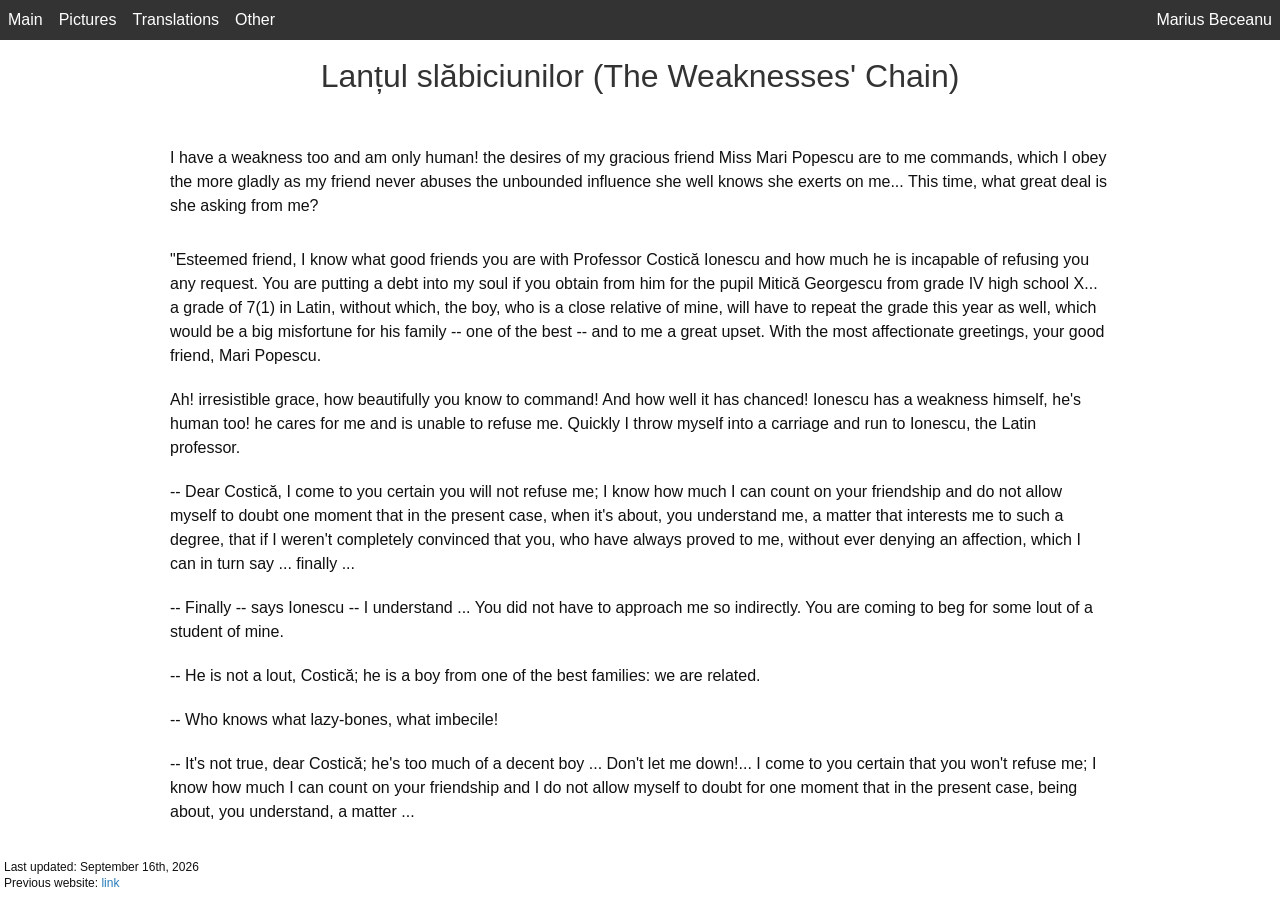
<file: lantul-slabiciunilor-the-weaknesses-chain.html>
<!DOCTYPE html>
<html xmlns="http://www.w3.org/1999/xhtml" xml:lang="en" lang="en">
    <head>
        <title>Marius Beceanu</title>
        <meta http-equiv="Content-Type" content="text/html; charset=utf-8" />
        <meta name="author" content="Marius Beceanu" />
        <meta name="description" content=“Marius Beceanu's Website” />
        <meta name="keywords" content=“Marius, Beceanu, mathematics, Caragiale, website" />
        <meta name="viewport" content="width=device-width, initial-scale=1, maximum-scale=1" />
        <link rel="stylesheet" media="screen" href="style.css" />
    </head>
    <body>
    <header>
        <div class="navbar">
        <div class="menu">
        <button class="menu-root">Menu</button>
        <div class="menu-content">
        <a href="index.html">Main</a>
        <a href="pictures.html">Pictures</a>
        <a href="translations.html">Translations</a>
        <a href="other.html">Other</a>                        
        </div>
        </div>
        <a class="menu-button" href="index.html">Main</a>
        <a class="menu-button" href="pictures.html">Pictures</a>
        <a class="menu-button" href="translations.html">Translations</a>
        <a class="menu-button" href="other.html">Other</a>
        <div style="color: white; padding: 8px; margin-left: auto;">Marius Beceanu</div>
        </div>
      <p>
      <h1>
      Lanțul slăbiciunilor (The Weaknesses' Chain)
      </h1>
      </p>
      </header>
<main>
<br>
I have a weakness too and am only human! the desires of my gracious friend Miss Mari Popescu are to me commands, which I obey the more gladly as my friend never abuses the unbounded influence she well knows she exerts on me... This time, what great deal is she asking from me?
</p>
<p>
    "Esteemed friend,
    I know what good friends you are with Professor Costică Ionescu and how much he is incapable of refusing you any request. You are putting a debt into my soul if you obtain from him for the pupil Mitică Georgescu from grade IV high school X... a grade of 7(1) in Latin, without which, the boy, who is a close relative of mine, will have to repeat the grade this year as well, which would be a big misfortune for his family -- one of the best -- and to me a great upset.
    With the most affectionate greetings, your good friend,
    Mari Popescu.
</p>
<p>
Ah! irresistible grace, how beautifully you know to command! And how well it has chanced! Ionescu has a weakness himself, he's human too! he cares for me and is unable to refuse me. Quickly I throw myself into a carriage and run to Ionescu, the Latin professor.
</p>
<p>
-- Dear Costică, I come to you certain you will not refuse me; I know how much I can count on your friendship and do not allow myself to doubt one moment that in the present case, when it's about, you understand me, a matter that interests me to such a degree, that if I weren't completely convinced that you, who have always proved to me, without ever denying an affection, which I can in turn say ... finally ...
</p>
<p>
-- Finally -- says Ionescu -- I understand ... You did not have to approach me so indirectly. You are coming to beg for some lout of a student of mine.
</p>
<p>
-- He is not a lout, Costică; he is a boy from one of the best families: we are related.
</p>
<p>
-- Who knows what lazy-bones, what imbecile!
</p>
<p>
-- It's not true, dear Costică; he's too much of a decent boy ... Don't let me down!... I come to you certain that you won't refuse me; I know how much I can count on your friendship and I do not allow myself to doubt for one moment that in the present case, being about, you understand, a matter ...
</p>
<p>
-- Hey, drop that! you know I care for you; what room is between us for such banal phrases?... What grade do you want me to give your deuced protégé?
</p>
<p>
-- 7, dear Costică!
</p>
<p>
-- But then, what if the animal knows nothing!
</p>
<p>
-- Hey, now then! say he doesn't know; like he'll be the first and last who passes without knowing ... Please, dear Costică! If the boy has to repeat a grade again, it's a misfortune for his family -- one of the best -- and to me a great upset ...
</p>
<p>
-- Ah! irresistible friendly mendicancy! says Costică; how well you know to command! C'mon! let me do you a good turn this time too ... giving the feckless one a 7.
</p>
<p>
-- Thanks, dear Costică, you're showing great largesse here!
</p>
<p>
-- What's his name?
</p>
<p>
I seek quickly in my pockets for the letter of Miss Mari Popescu. It isn't ... I tell Costică:
</p>
<p>
-- One moment!...
</p>
<p>
And I leave like hell for leather, jump into the carriage. and run home ... At home, the little missive is nowhere ... I run to Miss Popescu.
</p>
<p>
-- My too-gracious friend, the thing is going well; I obtained the desired grade from the professor; only, now I need to know the name of your protégé ... What is the young man's name?
</p>
<p>
-- I wrote you the name in my letter.
</p>
<p>
-- Yes, but I misplaced your letter at home among other papers and the thing is urgent: lest I waste time looking for it, I came to you ... What is his name?
</p>
<p>
-- Really, I can't remember, says my cute friend; because to tell you straight Madame Preotescu, a good friend of mine, for whom I care a lot -- I'm unable to refuse her anything -- has prayed me to write to you, because she knows that you care for me a lot and you never refuse me, and you are friends with Prof. Costică Ionescu, who cares a lot for you and is unable to refuse you anything.
</p>
<p>
-- Then, what is to be done? I say.
</p>
<p>
-- You sir go to Madame Preotescu and ask her how the boy is called whom she recommended to me so that I recommend him to you.
</p>
<p>
-- I kiss your hand, Madame.
</p>
<p>
And I run over to Preoteasca(2) ... I say:
</p>
<p>
-- Madame Preotescu, look why I have come to bother you: you have recommended a young man to my friend Miss Mari Popescu, so that she would recommend him to me, so that I'll recommend him to my friend Costică Ionescu, the professor ...
</p>
<p>
-- Yes.
</p>
<p>
-- Well, what's his name?
</p>
<p>
-- Didn't Mari write you?
</p>
<p>
-- Indeed, but I misplaced the letter, and Miss Popescu has forgotten his name and has sent me so you'd tell me.
</p>
<p>
-- I ... to be honest ... don't remember, because I had his name on a little note , which I left with Mari; but we can find out from Diaconeasca -- she's staying nearby -- she asked me, 'cause she knows how much Mari cares for me and you never refuse anything to Mari and Mr. Costică Ionescu the professor never refuses you.
</p>
<p>
-- Then -- I say -- how do we do it?
</p>
<p>
-- Wait a bit, I'll send to call for Diaconeasca; she's just here nearby.
</p>
<p>
We don't wait long. Madame Diaconescu comes. But, fatality! she has the same lack of knowledge of the name of our young protégé; she gave the little note to her friend Madame Preotescu.
</p>
<p>
-- What is to be done?
</p>
<p>
-- Run to Iconomeasca!
</p>
<p>
I run to Iconomeasca ... From there, to Sachelăreasca ... Then to Piscupeasca ... finally, I have reached the wellspring ... The young man is the little nephew of Madame Piscupescu, the boy of her little sister, of Madame Dăscălescu: Mitică Dăscălescu.
</p>
<p>
Nothing do we refuse -- Madame Piscupescu to Madame Dăscălescu, Madame Sachelărescu to Madame Piscupescu, Madame Iconomescu to Madame Sachelărescu, Madame Diaconescu to Madame Iconomescu, Madame Preotescu to Madame Diaconescu, Miss Popescu to Madame Preotescu, I to Miss Popescu, and to me my friend Costică Ionescu ... I run to Costică Ionescu.
</p>
<p>
-- Dear Costică, don't let me down ... I come to you certain you will not refuse me, I know how much I can count on your friendship and I don't allow myself to doubt for one moment ...
</p>
<p>
-- Come on, man, let go of the flummery ...
</p>
<p>
-- Give him a 7, as you promised me ...
</p>
<p>
-- To whom, brother?
</p>
<p>
-- To Mitică Dăscălescu.
</p>
<p>
-- Mitică Dăscălescu! I do not remember having a pupil with such name.
</p>
<p>
-- This cannot be!
</p>
<p>
-- Let's see ...
</p>
<p>
And he takes a look at the registers.
</p>
<p>
-- No; I have no such Mitică Dăscălescu, in the lower course; you are confused; he must be in the upper course.
</p>
<p>
I run ... this time straight to Madame Piscupescu.
</p>
<p>
-- Madame Piscupescu, for what grade is your little nephew giving exam?
</p>
<p>
-- For grade VI.
</p>
<p>
-- Ah! I say ... Well.
</p>
<p>
And I run straight back to Ionescu; I say:
</p>
<p>
-- He's in grade VI this Mitică Dăscălescu of mine.
</p>
<p>
-- Then he's not with me, he's with Georgescu; do you know Georgescu?
</p>
<p>
-- No. Don't you know him? he's your colleague.
</p>
<p>
-- Indeed, he cares for me a lot, he's unable to refuse me anything.
</p>
<p>
-- Then -- say I -- I pray you, don't let me down! ... I know I can count on your friendship and won't allow myself ...
</p>
<p>
-- Again? You have the carriage ... come take me quickly to Georgescu.
</p>
<p>
-- Let's go.
</p>
<p>
We arrive ... I wait for Ionescu in the carriage. In a few moments there he is.
</p>
<p>
-- You had great luck that we came straight to the target; if we had delayed by a quarter of an hour, until two, he would have taken the registers to school and transcribed them; your protégé had a 3.
</p>
<p>
-- And now?
</p>
<p>
-- He has a 7.
</p>
<p>
Behold -- I thought -- what it means to be a few minutes late; how it can destroy a youth! Mitică Dăscălescu would have repeated a grade again, even though his mother Dăscăleasca cares for him so much, for whom cares Piscupesasca, for whom cares Sachelăreasca, for whom cares Iconomeasca, for whom cares Diaconeasca, for whom cares Preoteasca, for whom much cares the gracious Popeasca, for whom I care a lot, for whom ...
</p>
<p>
Notes:
</p>
<p>
(1) Romanian grades run from 1 to 10; 7 is a mediocre but passing grade, like a B-; 5 is the minimum passing grade.
</p>
<p>
(2) In Romanian nouns have gender. Using the feminine version of a family name denotes familiarity and is slightly derogatory.
</p>
<p>
License: Creative Commons 3.0, cc-by-sa<br />
http://creativecommons.org/licenses/by-sa/3.0/
</p>
</main>
      <footer>
          <p>
          <small>
              Last updated: September 16th, 2026<br />
              Previous website: <a target="_blank" rel="noopener noreferrer" href="https://sites.google.com/view/mbeceanu">link</a>
          </small>
          </p>
      </footer>
      </body>
</html>
</file>
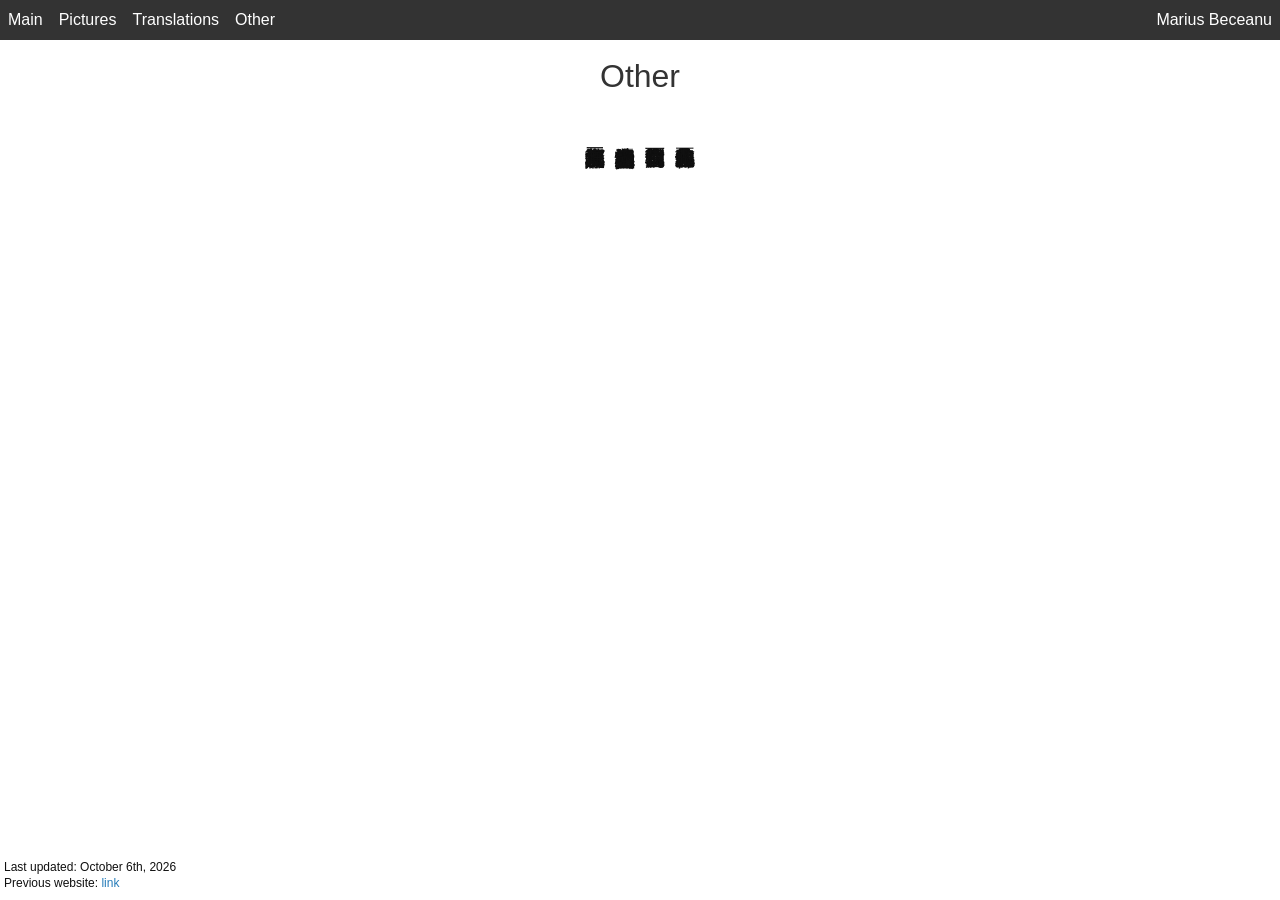
<file: other.html>
<!DOCTYPE html>
<html xmlns="http://www.w3.org/1999/xhtml" xml:lang="en" lang="en">
    <head>
        <title>Marius Beceanu</title>
        <meta http-equiv="Content-Type" content="text/html; charset=utf-8" />
        <meta name="author" content="Marius Beceanu" />
        <meta name="description" content=“Marius Beceanu's Website” />
        <meta name="keywords" content=“Marius, Beceanu, mathematics, Caragiale, website" />
        <meta name="viewport" content="width=device-width, initial-scale=1, maximum-scale=1" />
        <link rel="stylesheet" media="screen" href="style.css" />
    </head>
    <body>
    <header>
              <div class="navbar">
              <div class="menu">
              <button class="menu-root">Menu</button>
              <div class="menu-content">
              <a href="index.html">Main</a>
              <a href="pictures.html">Pictures</a>
              <a href="translations.html">Translations</a>
              <a href="other.html">Other</a>                        
              </div>
              </div>
              <a class="menu-button" href="index.html">Main</a>
              <a class="menu-button" href="pictures.html">Pictures</a>
              <a class="menu-button" href="translations.html">Translations</a>
              <a class="menu-button" href="other.html">Other</a>
              <div style="color: white; padding: 8px; margin-left: auto;">Marius Beceanu</div>
              </div>
      <p>
      <h1>
      Other
      </h1>
      </p>
      </header>
      <main>
          <div style="display: flex; width: 100%; justify-content: center;">
              <p style="writing-mode: vertical-rl; text-orientation: upright; font-family: 'source-han-sans-traditional', 'Noto Sans TC', sans-serif; font-size: 20px;">
              人生南北多歧路將相神仙也要凡人做<br />
              百代興亡朝復暮江風吹倒前朝樹<br />
              功名富貴無憑據費盡心情總把流光誤<br/>
              濁酒三杯沉醉去水流花謝知何處
              </p>
          </div>
      </main>
      <footer>
          <p>
          <small>
              Last updated: October 6th, 2026<br />
              Previous website: <a target="_blank" rel="noopener noreferrer" href="https://sites.google.com/view/mbeceanu">link</a>
          </small>
          </p>
      </footer>
      </body>
</html>
</file>
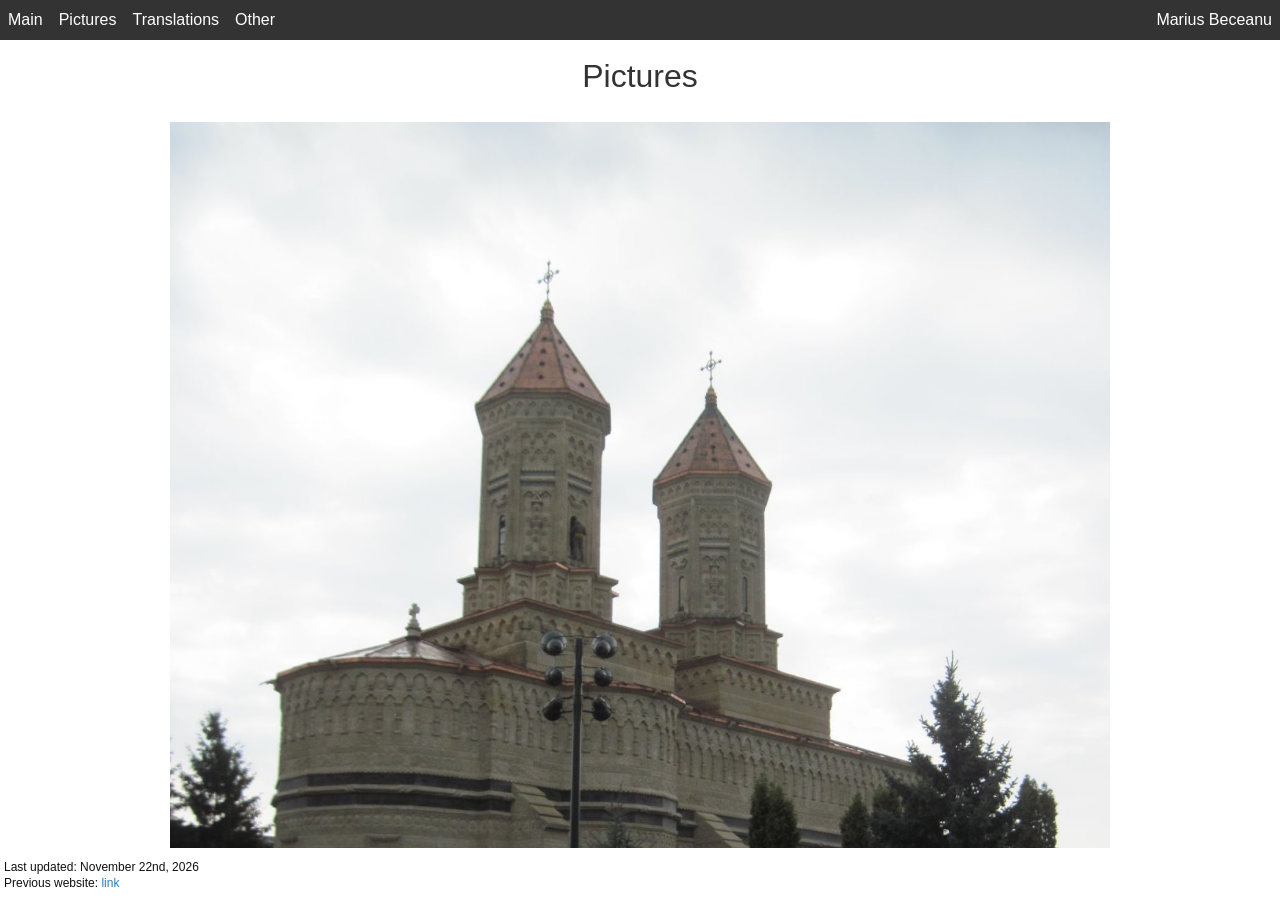
<file: pictures.html>
<!DOCTYPE html>
<html xmlns="http://www.w3.org/1999/xhtml" xml:lang="en" lang="en">
    <head>
        <title>Marius Beceanu</title>
        <meta http-equiv="Content-Type" content="text/html; charset=utf-8" />
        <meta name="author" content="Marius Beceanu" />
        <meta name="description" content=“Marius Beceanu's Website” />
        <meta name="keywords" content=“Marius, Beceanu, mathematics, Caragiale, website" />
        <meta name="viewport" content="width=device-width, initial-scale=1, maximum-scale=1" />
        <link rel="stylesheet" media="screen" href="style.css" />
    </head>
    <body>
    <header>
        <div class="navbar">
        <div class="menu">
        <button class="menu-root">Menu</button>
        <div class="menu-content">
        <a href="index.html">Main</a>
        <a href="pictures.html">Pictures</a>
        <a href="translations.html">Translations</a>
        <a href="other.html">Other</a>                        
        </div>
        </div>
        <a class="menu-button" href="index.html">Main</a>
        <a class="menu-button" href="pictures.html">Pictures</a>
        <a class="menu-button" href="translations.html">Translations</a>
        <a class="menu-button" href="other.html">Other</a>
        <div style="color: white; padding: 8px; margin-left: auto;">Marius Beceanu</div>
        </div>
      <p>
      <h1>
      Pictures
      </h1>
      </p>
      </header>
      <main>
          <div style="display: flex; flex-direction: column; width: 100%; justify-content: center;">
            <a href="Trei Ierarhi.jpg"><img src="Trei Ierarhi.jpg" alt="Trei Ierarhi" style="width: 100%;"></a>
            <a href="Lapusneanu 2.jpeg"><img src="Lapusneanu 2.jpeg" alt="Lăpușneanu" style="width: 100%;"></a>
            <a href="Palas Campus.jpg"><img src="Palas Campus.jpg" alt="Palas Campus" style="width: 100%;"></a>
            <a href="Gradina Botanica 3.jpg"><img src="Gradina Botanica 3.jpg" alt="Grădina Botanică" style="width: 100%;"></a>
            <a href="Palatul Culturii 3.jpg"><img src="Palatul Culturii 3.jpg" alt="Palatul Culturii" style="width: 100%;"></a>
            <a href="Piata Unirii.jpg"><img src="Piata Unirii.jpg" alt="Piața Unirii" style="width: 100%;"></a>
            <a href="Copou 2.jpg"><img src="Copou 2.jpg" alt="Copou" style="width: 100%;"></a>
            <a href="Teatrul National 2.jpg"><img src="Teatrul National 2.jpg" alt="Teatrul Național" style="width: 100%;"></a>
            <a href="Teatrul National.jpg"><img src="Teatrul National.jpg" alt="Teatrul Național" style="width: 100%;"></a>
            <a href="Palatul Culturii 2.jpg"><img src="Palatul Culturii 2.jpg" alt="Palatul Culturii" style="width: 100%;"></a>
            <a href="Gradina Botanica 2.jpg"><img src="Gradina Botanica 2.jpg" alt="Lăpușneanu" style="width: 100%;"></a>
            <a href="Copou.jpg"><img src="Copou.jpg" alt="Copou" style="width: 100%;"></a>
            <a href="Esplanada Teatrului.jpg"><img src="Esplanada Teatrului.jpg" alt="Esplanada Teatrului" style="width: 100%;"></a>
            <a href="Universitatea.jpg"><img src="Universitatea.jpg" alt="Universitatea Alexandru Ioan Cuza" style="width: 100%;"></a>
            <a href="Stefan cel Mare 2.jpg"><img src="Stefan cel Mare 2.jpg" alt="Ștefan cel Mare" style="width: 100%;"></a>
            <a href="Palatul Culturii.jpg"><img src="Palatul Culturii.jpg" alt="Palatul Culturii" style="width: 100%;"></a>
            <a href="Palas.jpg"><img src="Palas.jpg" alt="Palas" style="width: 100%;"></a>
            <a href="Stefan cel Mare.jpg"><img src="Stefan cel Mare.jpg" alt="Ștefan cel Mare" style="width: 100%;"></a>
            <a href="Mitropolia.jpg"><img src="Mitropolia.jpg" alt="Mitropolia" style="width: 100%;"></a>
            <a href="Eiffel 2.jpg"><img src="Eiffel 2.jpg" alt="Hala de fier" style="width: 100%;"></a>
            <a href="Per aspera 2.jpg"><img src="Per aspera 2.jpg" alt="Per aspera ad astra" style="width: 100%;"></a>
            <a href="Lapusneanu.jpeg"><img src="Lapusneanu.jpeg" alt="Lăpușneanu" style="width: 100%;"></a>
            <a href="Trei Ierarhi 2.jpg"><img src="Trei Ierarhi 2.jpg" alt="Trei Ierarhi" style="width: 100%;"></a>
          </div>
      </main>
      <footer>
          <p>
          <small>
              Last updated: November 22nd, 2026<br />
              Previous website: <a target="_blank" rel="noopener noreferrer" href="https://sites.google.com/view/mbeceanu">link</a>
          </small>
          </p>
      </footer>
      </body>
</html>
</file>
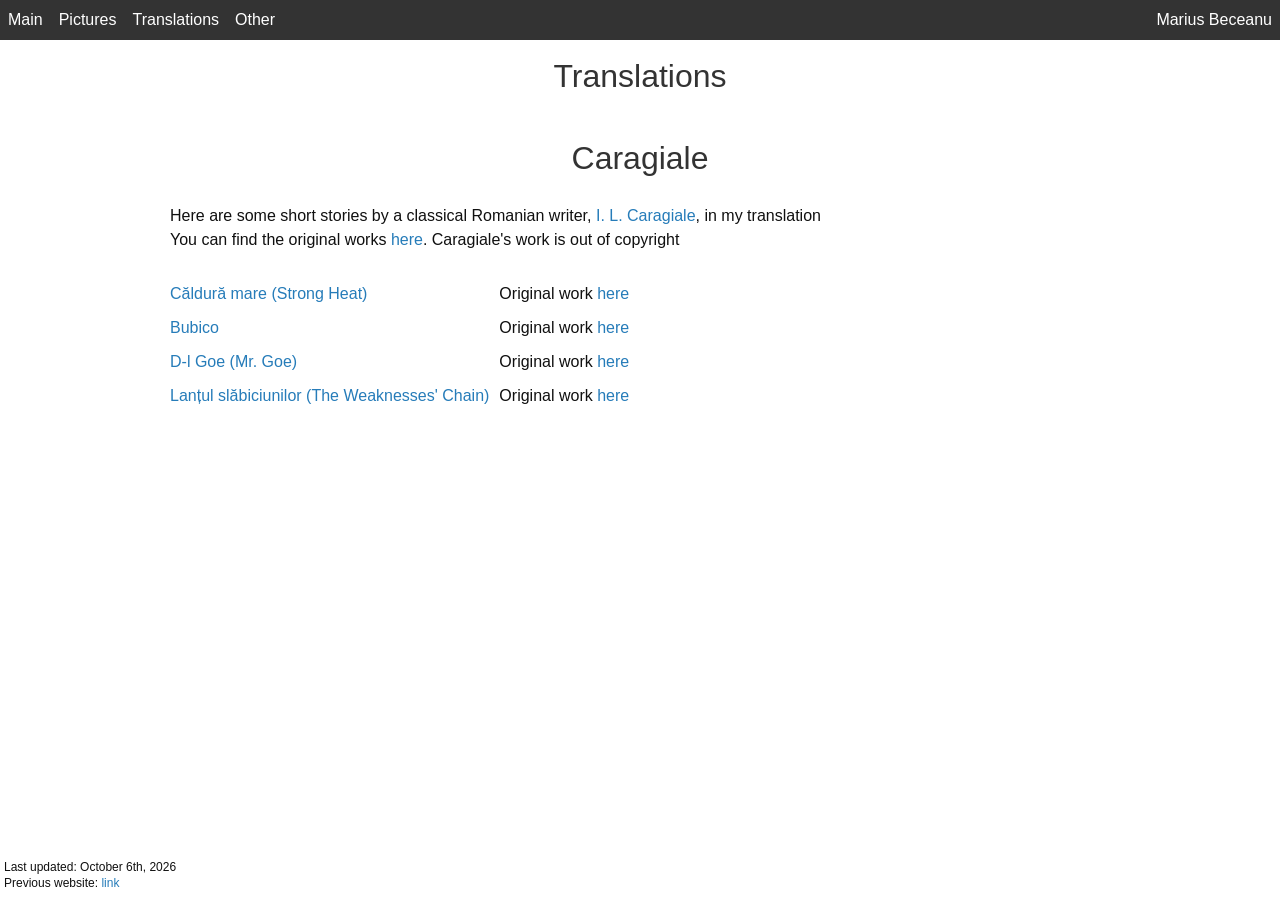
<file: translations.html>
<!DOCTYPE html>
<html xmlns="http://www.w3.org/1999/xhtml" xml:lang="en" lang="en">
    <head>
        <title>Marius Beceanu</title>
        <meta http-equiv="Content-Type" content="text/html; charset=utf-8" />
        <meta name="author" content="Marius Beceanu" />
        <meta name="description" content=“Marius Beceanu's Website” />
        <meta name="keywords" content=“Marius, Beceanu, mathematics, Caragiale, website" />
        <meta name="viewport" content="width=device-width, initial-scale=1, maximum-scale=1" />
        <link rel="stylesheet" media="screen" href="style.css" />
    </head>
    <body>
    <header>
            <div class="navbar">
            <div class="menu">
            <button class="menu-root">Menu</button>
            <div class="menu-content">
            <a href="index.html">Main</a>
            <a href="pictures.html">Pictures</a>
            <a href="translations.html">Translations</a>
            <a href="other.html">Other</a>                        
            </div>
            </div>
            <a class="menu-button" href="index.html">Main</a>
            <a class="menu-button" href="pictures.html">Pictures</a>
            <a class="menu-button" href="translations.html">Translations</a>
            <a class="menu-button" href="other.html">Other</a>
            <div style="color: white; padding: 8px; margin-left: auto;">Marius Beceanu</div>
            </div>
      <p>
      <h1>
      Translations
      </h1>
      </p>
      </header>
      <main>
          <div>
            <p>
            <h1>
                Caragiale
            </h1>
            </p>
            <p>
            Here are some short stories by a classical Romanian writer, <a target="_blank" rel="noopener noreferrer" href="https://en.wikipedia.org/wiki/Ion_Luca_Caragiale">I. L. Caragiale</a>, in my translation<br />
            You can find the original works <a target="_blank" rel="noopener noreferrer" href="http://www.romanianvoice.com/poezii/teatru/index.php">here</a>. Caragiale's work is out of copyright
            </p>
            <p>
            <table style="max-width: 600px;">
            <tr>
            <td><a href="caldura-mare-strong-heat.html">Căldură mare (Strong Heat)</a></td> <td>Original work <a target="_blank" rel="noopener noreferrer" href="http://www.romanianvoice.com/poezii/teatru/ilc-caldura.php">here</a></td>
            </tr>
            <tr>
            <td><a href="bubico.html">Bubico</a></td> <td>Original work <a target="_blank" rel="noopener noreferrer" href="http://www.romanianvoice.com/poezii/teatru/ilc-bubico.php">here</a></td>
            </tr>
            <tr>
            <td><a href="d-l-goe-mr-goe.html">D-l Goe (Mr. Goe)</a></td> <td>Original work <a target="_blank" rel="noopener noreferrer" href="http://www.romanianvoice.com/poezii/teatru/ilc-dlgoe.php">here</a></td>
            </tr>
            <tr>
            <td><a href="lantul-slabiciunilor-the-weaknesses-chain.html">Lanțul slăbiciunilor (The Weaknesses' Chain)</a></td> <td>Original work <a target="_blank" rel="noopener noreferrer" href="http://www.romanianvoice.com/poezii/teatru/ilc-lantul.php">here</a></td>
            </tr>
            </table>
            </p>
          </div>
      </main>
      <footer>
          <p>
          <small>
              Last updated: October 6th, 2026<br />
              Previous website: <a target="_blank" rel="noopener noreferrer" href="https://sites.google.com/view/mbeceanu">link</a>
          </small>
          </p>
      </footer>
      </body>
</html>
</file>
<file: style.css>
* {
    box-sizing: border-box;
    margin: 0;
    padding: 0;
}

html, body {
    height: 100%;
    overflow: hidden;
}

body {
    background-color: white;
    font: 16px/1.5 "Lato", "Helvetica Neue", "Noto Sans", Helvetica, Arial, sans-serif;
    color: #101010;
    font-weight: 400;
    display: flex;
    flex-direction: column;
}

.navbar {
    overflow: hidden;
    background-color: #333;
    display: flex;
}

.navbar a {
  float: left;
  color: white;
  text-align: center;
  padding: 8px;
  text-decoration: none;
}

.menu-root {
    display: none;
}

.menu-button {
    float: left;
    color: white;
    text-align: center;
    padding: 8px;
    text-decoration: none;
}

.menu-content {
    display: none;
    position: absolute;
    background-color: #333;
    color: white;
}

@media (max-width: 768px) {
    .navbar {
        overflow: hidden;
        background-color: #333;
        flex-direction: vertical;
        align-items: center;
    }
    .menu-root {
        display: flex;
        color: white;
        text-align: center;
        padding: 8px;
        border: none;
        outline: none;
        background-color: inherit;
        font-size: inherit;
        margin: 0;
    }
    .menu:hover .menu-content {
        display: flex;
        flex-direction: column;
        align-items: flex-start;
    }
    .menu-button {
        display: none;
    }
}

.navbar a:hover, .navbar a:focus, .navbar a:visited, .navbar-mobile a:hover, .navbar-mobile a:focus, .navbar-mobile a:visited {
    color: white;
}

header {
    flex: 0 0 auto;
    justify-content: center;
    align-items: center;
    padding: 0;
}

main {
    flex: 1;
    overflow-y: auto;
    max-width: 1000px;
    width: 100%;
    margin: 0 auto;
    padding-top: 10px;
    padding-bottom: 10px;
    padding-left: 30px;
    padding-right: 30px;
}

footer {
    flex: 0 0 auto;
    width: 100%;
    align-self: flex-start;
    padding: 0;
    padding-left: 4px;
    line-height: 1;
}

h1, h2, h3 { line-height: 1; }

h1 {
    font-size: 32px;
    font-weight: 400;
    text-align: center;
    color: #333;
}

h2 { color: #393939; }

h3, h4, h5, h6 { color: #494949; }

table {
    border-collapse: collapse;
}

td {
    padding-bottom: 10px;
    padding-right: 10px;
}

img { max-width: 100%; }

strong { color: #222; font-weight: 700; }

section {
    padding-top: 0;
    padding-bottom: 0;
}

p {
    padding-top: 10px;
    padding-bottom: 10px;
}

small {
    font-size: 12px;
}

a {
    color: #267CB9;
    text-decoration: none;
}

a:hover, a:focus, a:visited {
    color: #7CB0D5;
}

a img {
    border: 0;
    display: block;
}
</file>
